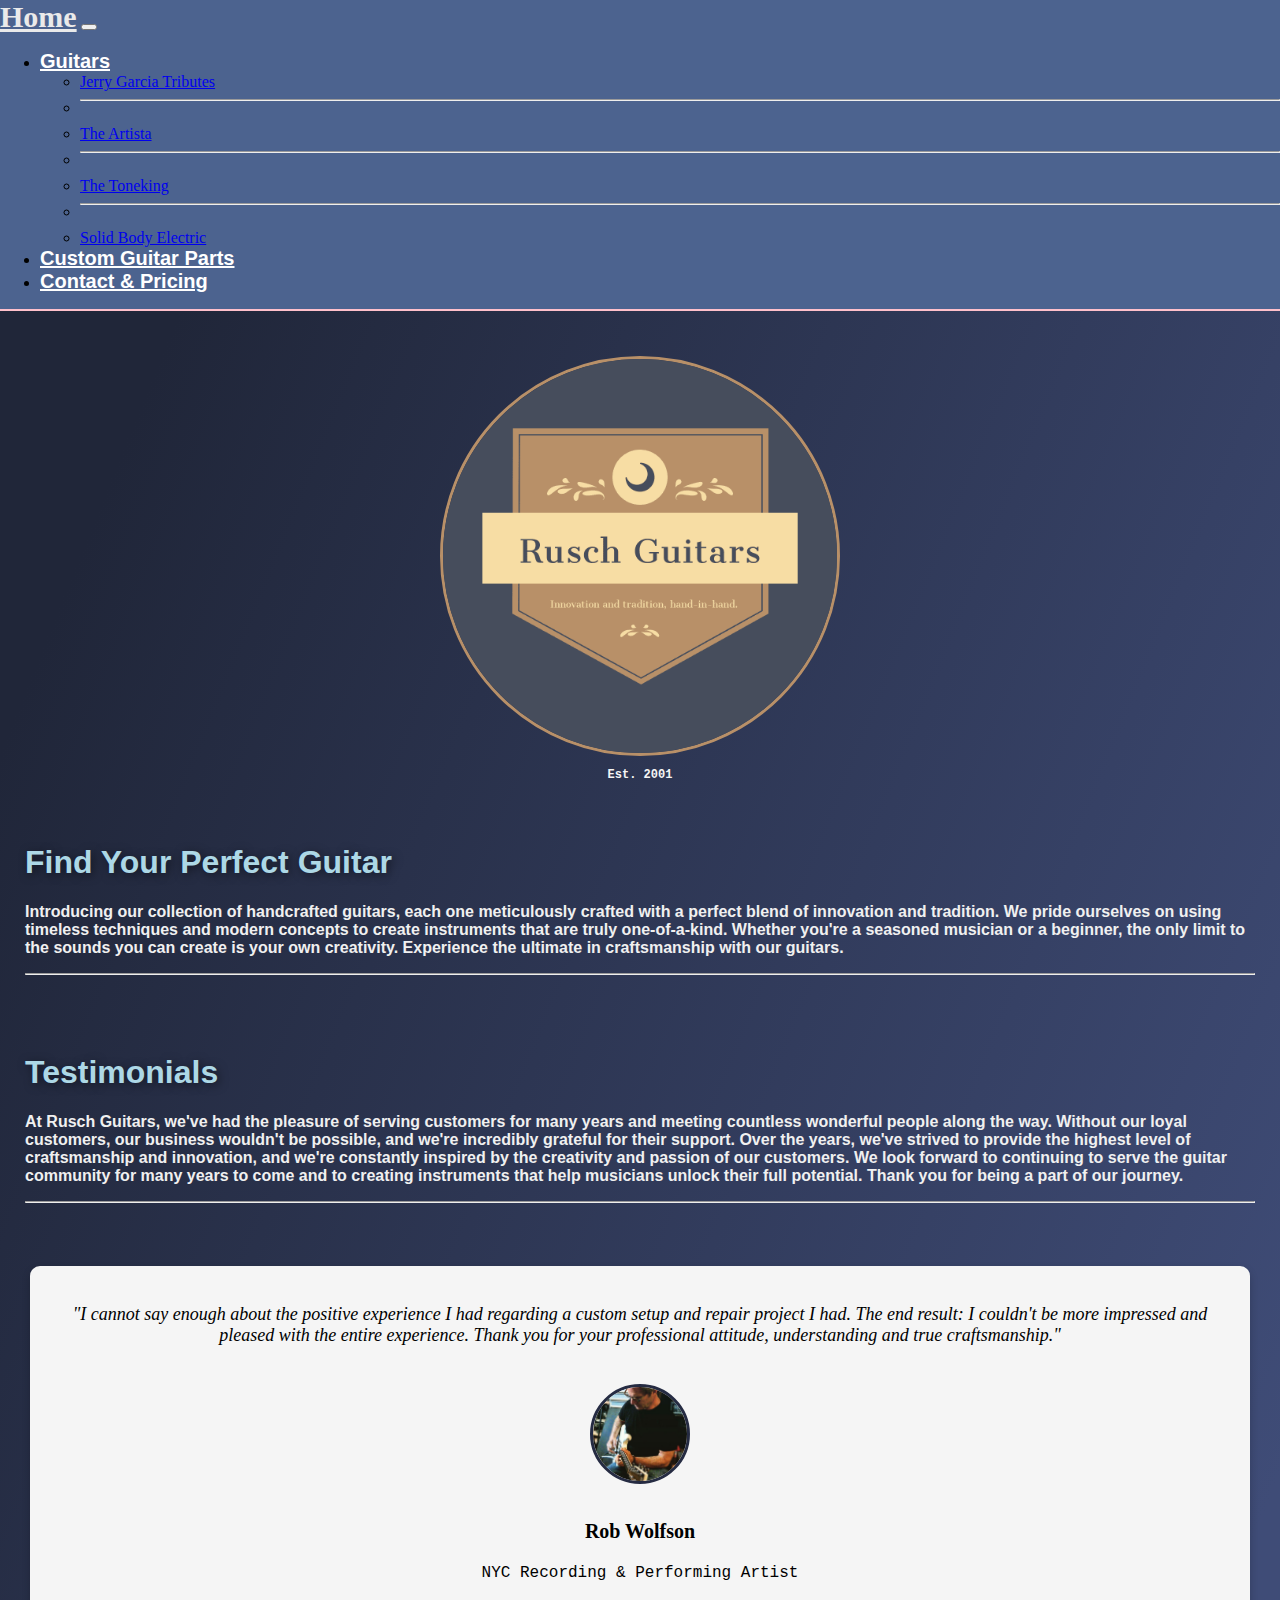
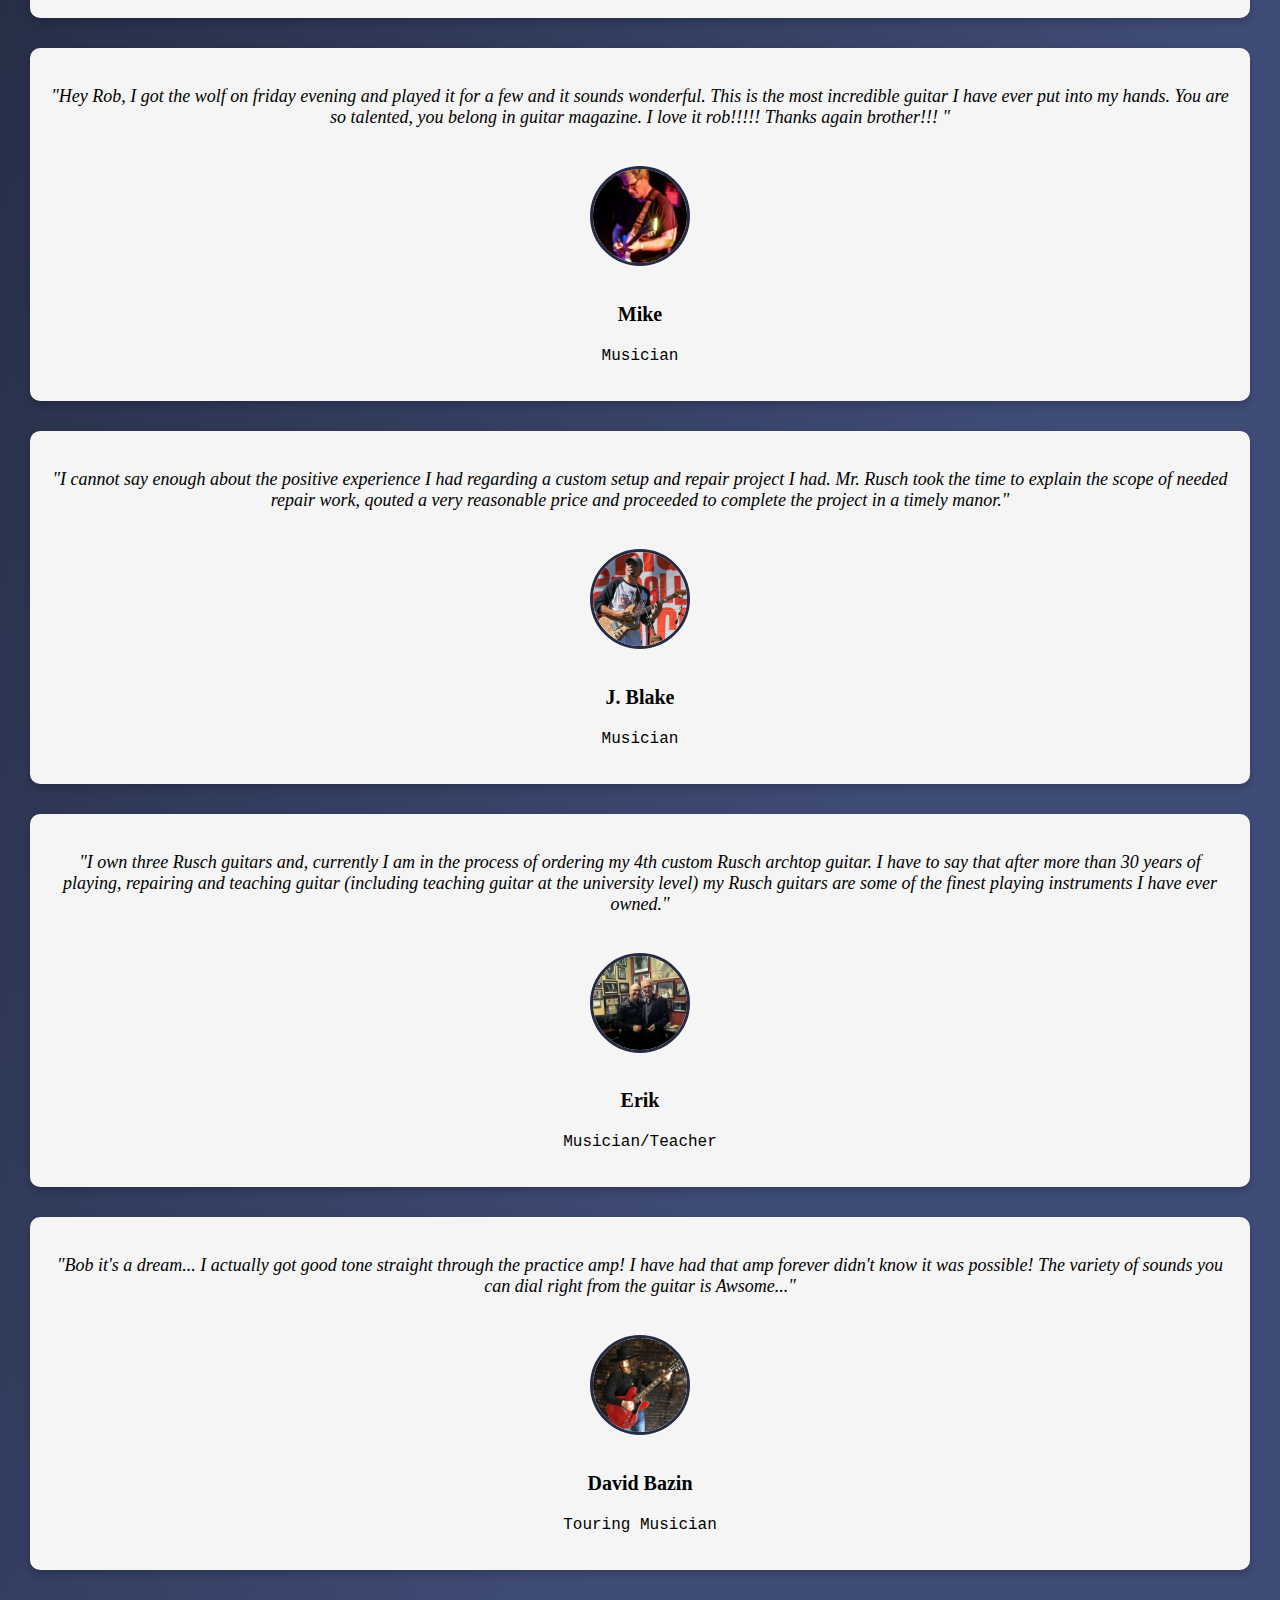
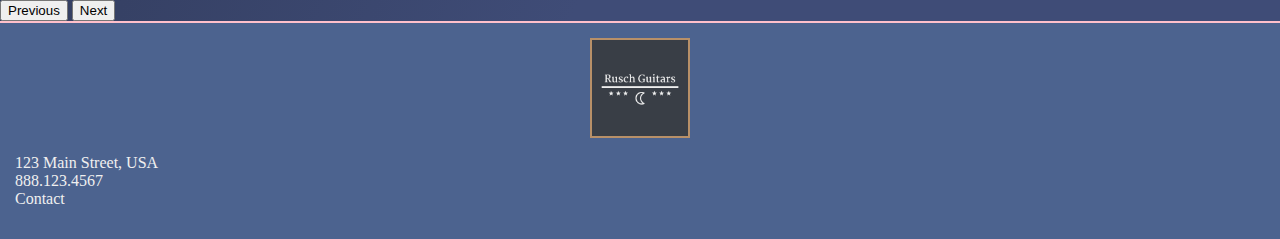
<file: index.html>
<!DOCTYPE html>
<html lang="en">
<head>
    <meta charset="UTF-8">
    <meta http-equiv="X-UA-Compatible" content="IE=edge">
    <meta name="viewport" content="width=device-width, initial-scale=1.0">
    <link href="https://cdn.jsdelivr.net/npm/bootstrap@5.3.0-alpha3/dist/css/bootstrap.min.css" rel="stylesheet" integrity="sha384-KK94CHFLLe+nY2dmCWGMq91rCGa5gtU4mk92HdvYe+M/SXH301p5ILy+dN9+nJOZ" crossorigin="anonymous">
    <link rel="stylesheet" href="styles.css">
    <script src="https://cdn.jsdelivr.net/npm/bootstrap@5.3.0-alpha3/dist/js/bootstrap.bundle.min.js" integrity="sha384-ENjdO4Dr2bkBIFxQpeoTz1HIcje39Wm4jDKdf19U8gI4ddQ3GYNS7NTKfAdVQSZe" crossorigin="anonymous" defer>
    </script>
    <link
        rel="stylesheet"
        href="https://cdn.jsdelivr.net/npm/swiper@9/swiper-bundle.min.css"
    />

    <script src="https://cdn.jsdelivr.net/npm/swiper@9/swiper-bundle.min.js"></script>
    <script src="script.js" defer></script>

    <title>Rusch Guitars</title>
</head>

<body class="main-page">
    
        <!-- Navbar Section -->
    <nav class="navbar navbar-expand-lg ">
        <div class="container-fluid ">
          <a class="navbar-brand " href="index.html">Home</a>
          <button class="navbar-toggler" type="button" data-bs-toggle="collapse" data-bs-target="#navbarSupportedContent" aria-controls="navbarSupportedContent" aria-expanded="false" aria-label="Toggle navigation">
            <span class="navbar-toggler-icon"></span>
          </button>
          <div class="collapse navbar-collapse" id="navbarSupportedContent">
            <ul class="navbar-nav ms-auto mb-2 mb-lg-0">
                <li class="nav-item dropdown">
                    <a class="nav-link dropdown-toggle" href="#" role="button" data-bs-toggle="dropdown" aria-expanded="false">
                    Guitars
                    </a>
                    <ul class="dropdown-menu">
                        <li><a class="dropdown-item" href="jerryTribute.html">Jerry Garcia Tributes</a></li>
                        <li><hr class="dropdown-divider"></li>
                        <li><a class="dropdown-item" href="artista.html">The Artista</a></li>
                        <li><hr class="dropdown-divider"></li>
                        <li><a class="dropdown-item" href="toneking.html">The Toneking</a></li>
                        <li><hr class="dropdown-divider"></li>
                        <li><a class="dropdown-item" href="solidBodyElectrics.html">Solid Body Electric</a></li>
                      </ul>
                      
                <li class="nav-item">
                    <a class="nav-link" href="guitarParts.html">Custom Guitar Parts</a>
                </li>
                <li class="nav-item">
                    <a class="nav-link" href="contactPricing.html">Contact & Pricing</a>
                </li>
              </li>
            </ul>
          </div>
        </div>
      </nav>
    
        <!-- Company Logo -->
    <img src="./logos/companyLogo.png" class="company-logo-main-page" alt="Company Image">
    <p class="yearEst">Est. 2001<p>
    
        <!-- Jumbotron For Perfect Guitar -->
    <div class="jumbotron">
        <h1 class="display-9">Find Your Perfect Guitar</h1>
        <p class="lead">
            Introducing our collection of handcrafted guitars, each one meticulously crafted with a perfect blend of innovation and tradition. We pride ourselves on using timeless techniques and modern concepts to create instruments that are truly one-of-a-kind. Whether you're a seasoned musician or a beginner, the only limit to the sounds you can create is your own creativity. Experience the ultimate in craftsmanship with our guitars.
        </p>
        <hr class="my-4">
    </div>

        <!-- Jumbotron For Testimonials -->
    <div class="jumbotron">
        <h1 class="display-9">Testimonials</h1>
        <p class="lead">
            At Rusch Guitars, we've had the pleasure of serving customers for many years and meeting countless wonderful people along the way. Without our loyal customers, our business wouldn't be possible, and we're incredibly grateful for their support. Over the years, we've strived to provide the highest level of craftsmanship and innovation, and we're constantly inspired by the creativity and passion of our customers. We look forward to continuing to serve the guitar community for many years to come and to creating instruments that help musicians unlock their full potential. Thank you for being a part of our journey.
        </p>
        <hr class="my-4">
    </div>

        <!-- Carousel For Testimonals -->
    <div id="testimonial-carousel" class="carousel slide" data-bs-ride="carousel">
        <div class="carousel-inner">
            <!-- Customer One -->
    <div class="carousel-item active">
        <div class="testimonial-card">
            <div class="testimonial-quote">
                <p>"I cannot say enough about the positive experience I had regarding a custom setup and repair project I had. The end result: I couldn't be more impressed and pleased with the entire experience. Thank you for your professional attitude, understanding and true craftsmanship."</p>
            </div>
            <div class="testimonial-author">
                <img src="./customers/robW.jpg" alt="Author">
                <h4 class="customerName">Rob Wolfson</h4>
                <p>NYC Recording & Performing Artist</p>
            </div>
        </div>
    </div>

    <!-- Customer Two -->
    <div class="carousel-item">
        <div class="testimonial-card">
            <div class="testimonial-quote">
                <p>"Hey Rob, I got the wolf on friday evening and played it for a few and it sounds wonderful. This is the most incredible guitar I have ever put into my hands. You are so talented, you belong in guitar magazine. I love it rob!!!!! Thanks again brother!!! "</p>
            </div>
            <div class="testimonial-author">
                <img src="./customers/mike.jpg" alt="Author">
                <h4 class="customerName">Mike</h4>
                <p>Musician</p>
            </div>
        </div>
    </div>
    
    <!-- Customer Three -->
    <div class="carousel-item">
            <div class="testimonial-card">
                <div class="testimonial-quote">
                    <p>"I cannot say enough about the positive experience I had regarding a custom setup and repair project I had. Mr. Rusch took the time to explain the scope of needed repair work, qouted a very reasonable price and proceeded to complete the project in a timely manor."</p>
                </div>
                <div class="testimonial-author">
                    <img src="./customers/jBlake.jpg" alt="Author">
                    <h4 class="customerName">J. Blake</h4>
                    <p>Musician</p>
                </div>
            </div>
    </div>

    <!-- Customer Three -->
    <div class="carousel-item">
        <div class="testimonial-card">
            <div class="testimonial-quote">
                <p>
                    "I own three Rusch guitars and, currently I am in the process of ordering my 4th custom Rusch archtop guitar.
                    I have to say that after more than 30 years of playing, repairing and teaching guitar (including teaching guitar at the university level) my Rusch guitars are some of the finest playing instruments I have ever owned."
                </p>
            </div>
                <div class="testimonial-author">
                    <img src="./customers/erik.jpg" alt="Author">
                    <h4 class="customerName">Erik</h4>
                    <p>Musician/Teacher</p>
                </div>
            </div>
        </div>

    <!-- Customer Three -->
    <div class="carousel-item">
        <div class="testimonial-card">
            <div class="testimonial-quote">
                <p>
                    "Bob it's a dream...
                    I actually got good tone straight through the practice amp! I have had that amp forever didn't know it was possible!  The variety of sounds you can dial right from the guitar is Awsome..."
                </p>
            </div>
            <div class="testimonial-author">
                <img src="./customers/david.jpg" alt="Author">
                <h4 class="customerName">David Bazin</h4>
                <p>Touring Musician</p>
            </div>
        </div>
    </div>
    </div>

    <!-- Buttons for Carousel -->
        <button class="carousel-control-prev" type="button" data-bs-target="#testimonial-carousel" data-bs-slide="prev">
            <span class="carousel-control-prev-icon" aria-hidden="true"></span>
            <span class="visually-hidden">Previous</span>
        </button>
        <button class="carousel-control-next" type="button" data-bs-target="#testimonial-carousel" data-bs-slide="next">
            <span class="carousel-control-next-icon" aria-hidden="true"></span>
            <span class="visually-hidden">Next</span>
        </button>
    </div>

        <!-- Footer Section -->
    <footer class="py-3 footerStyle">
        <div class="container text-center">
            <div class="logoSection">
                <img src="./logos/logoBannerOne.png" alt="Logo" class="rounded-circle logoImg">
            </div>
            <p class="mb-0">123 Main Street, USA<br>888.123.4567<br><a href="mailto:contact@yourcompany.com">Contact</a></p>
        </div>
    </footer>
      
</body>
</html>
</file>
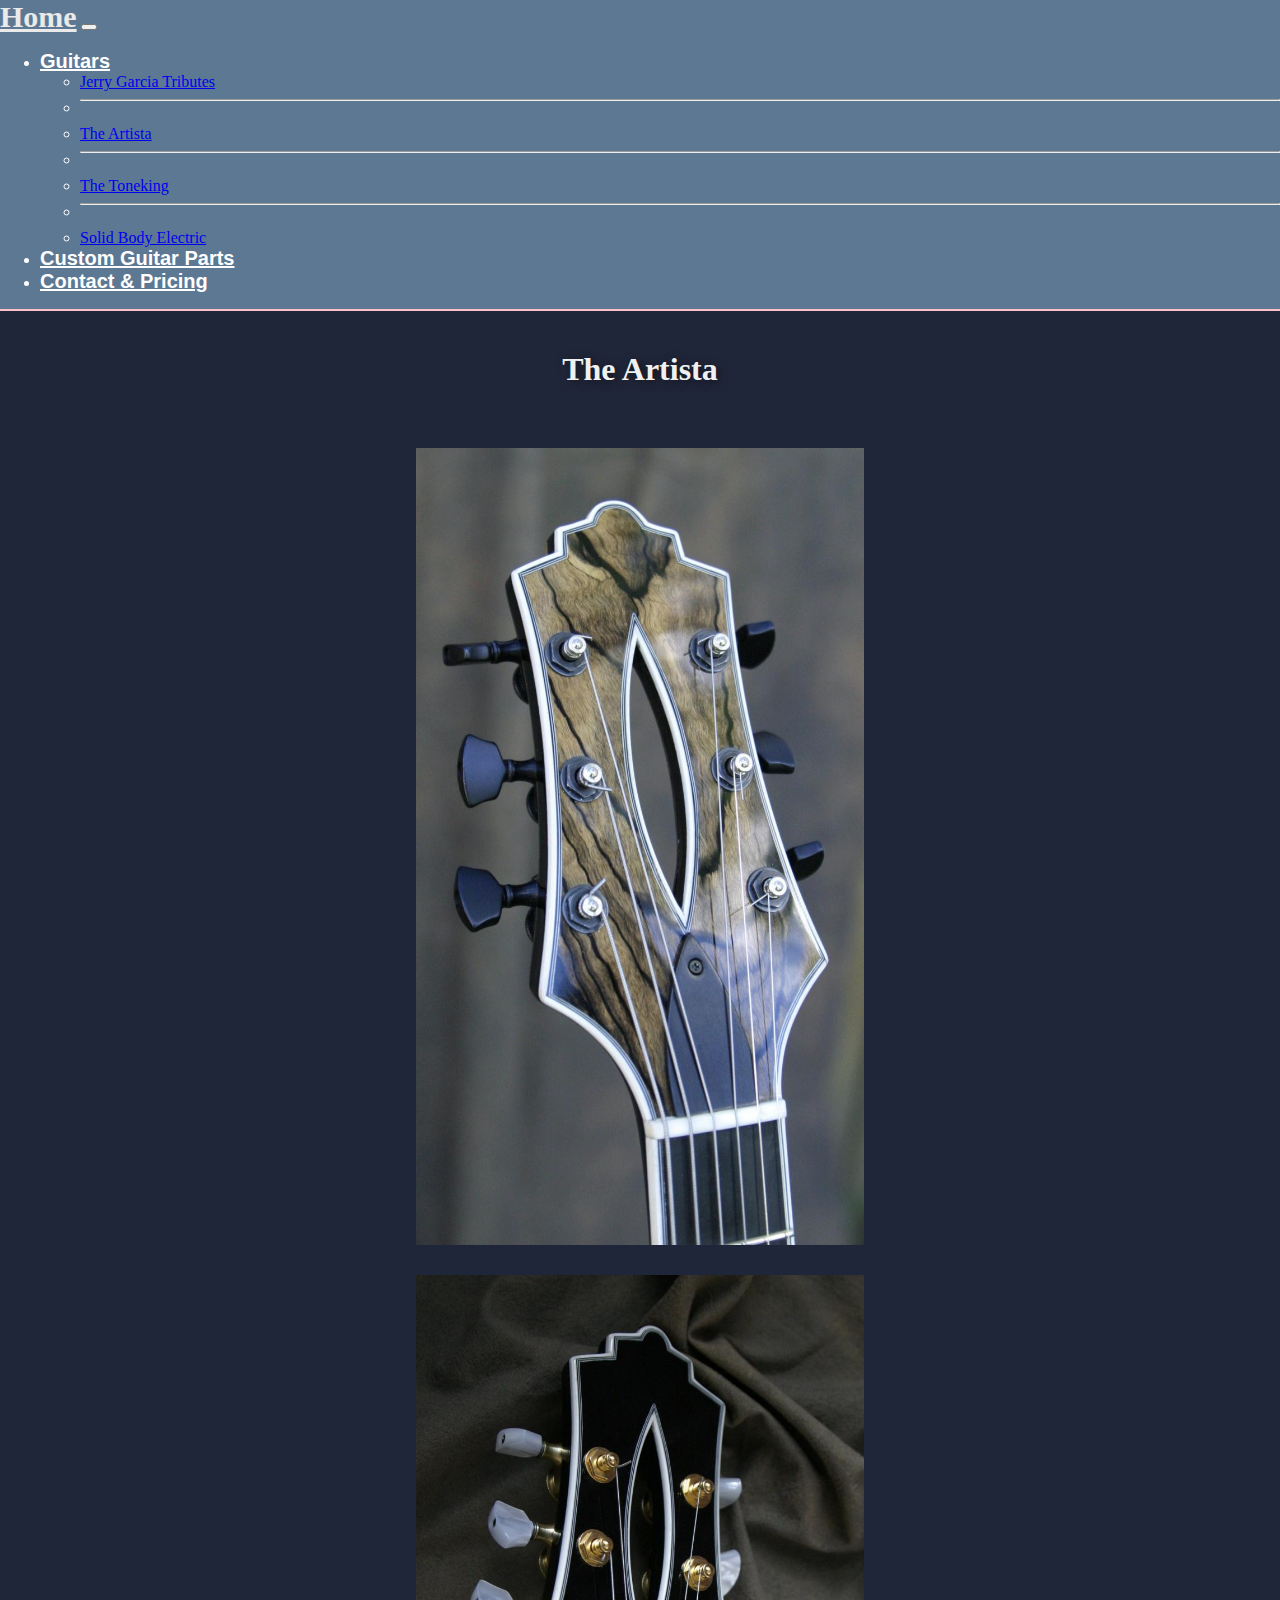
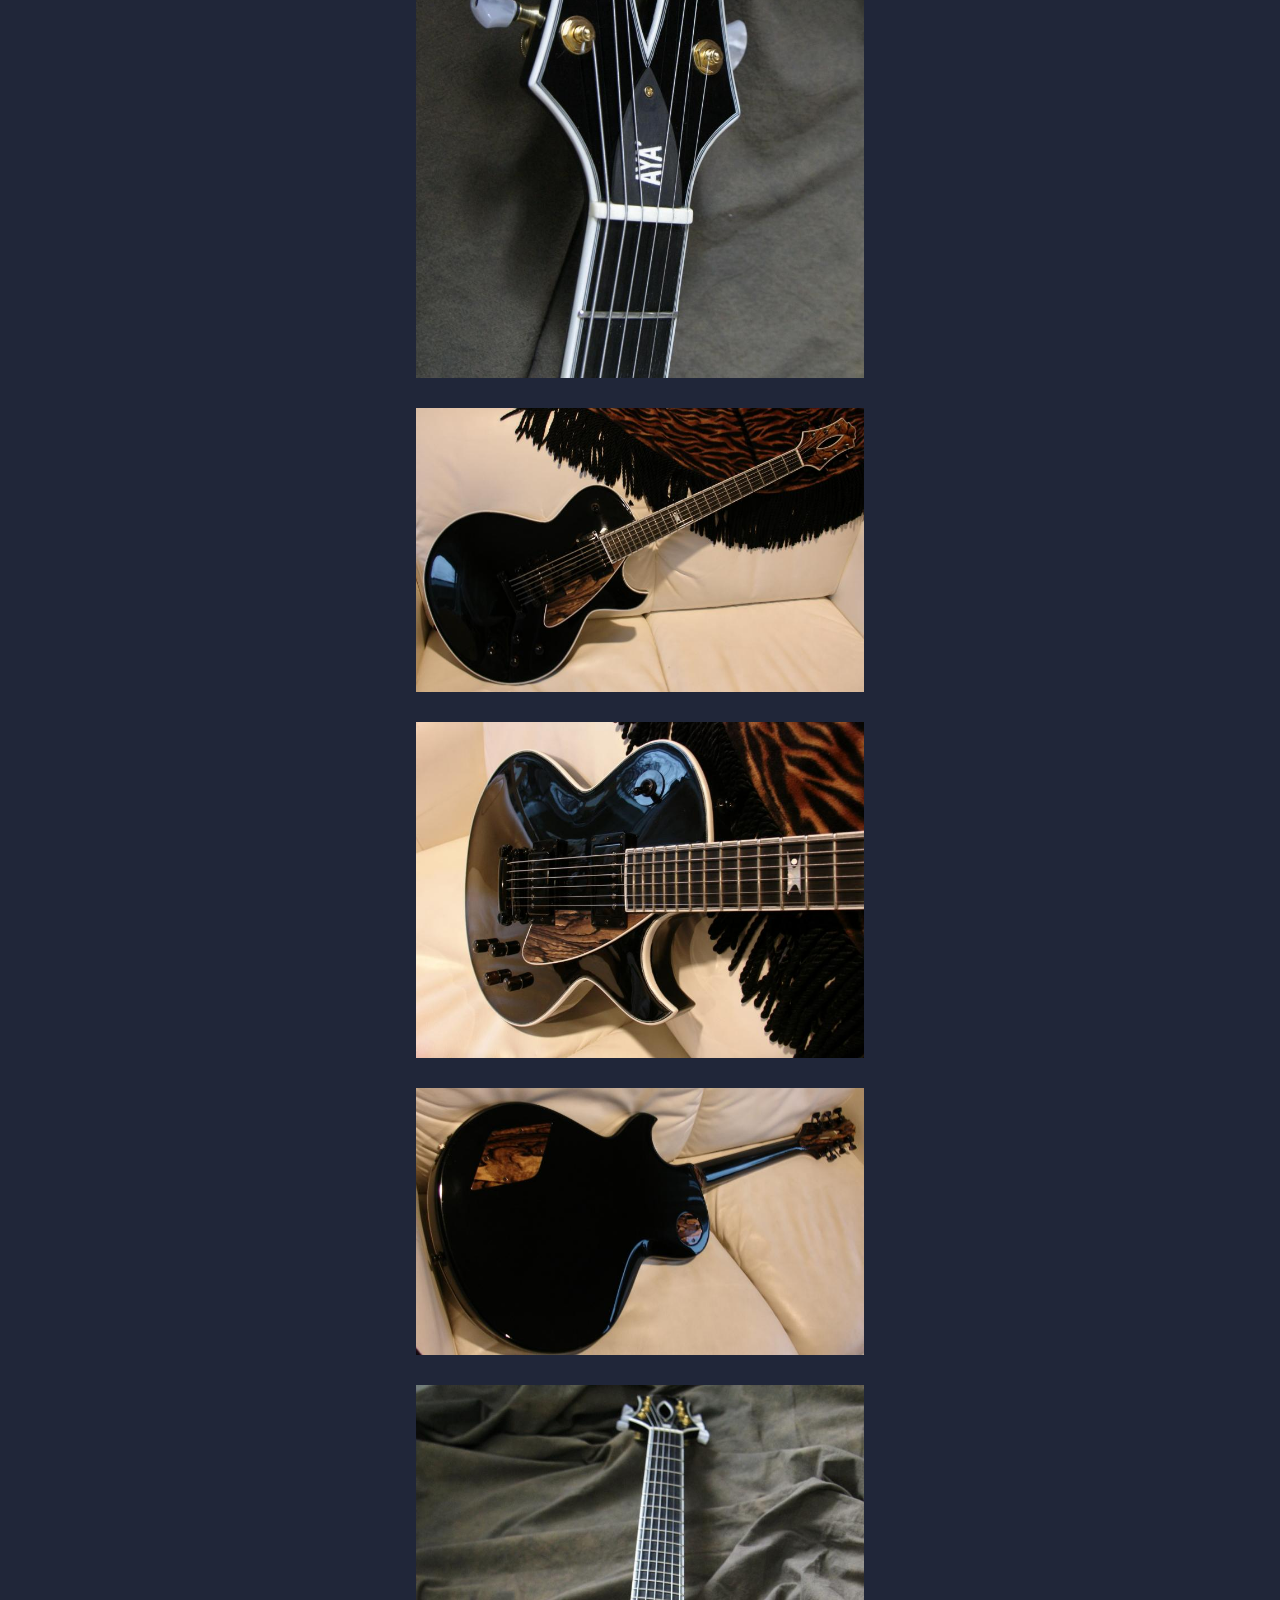
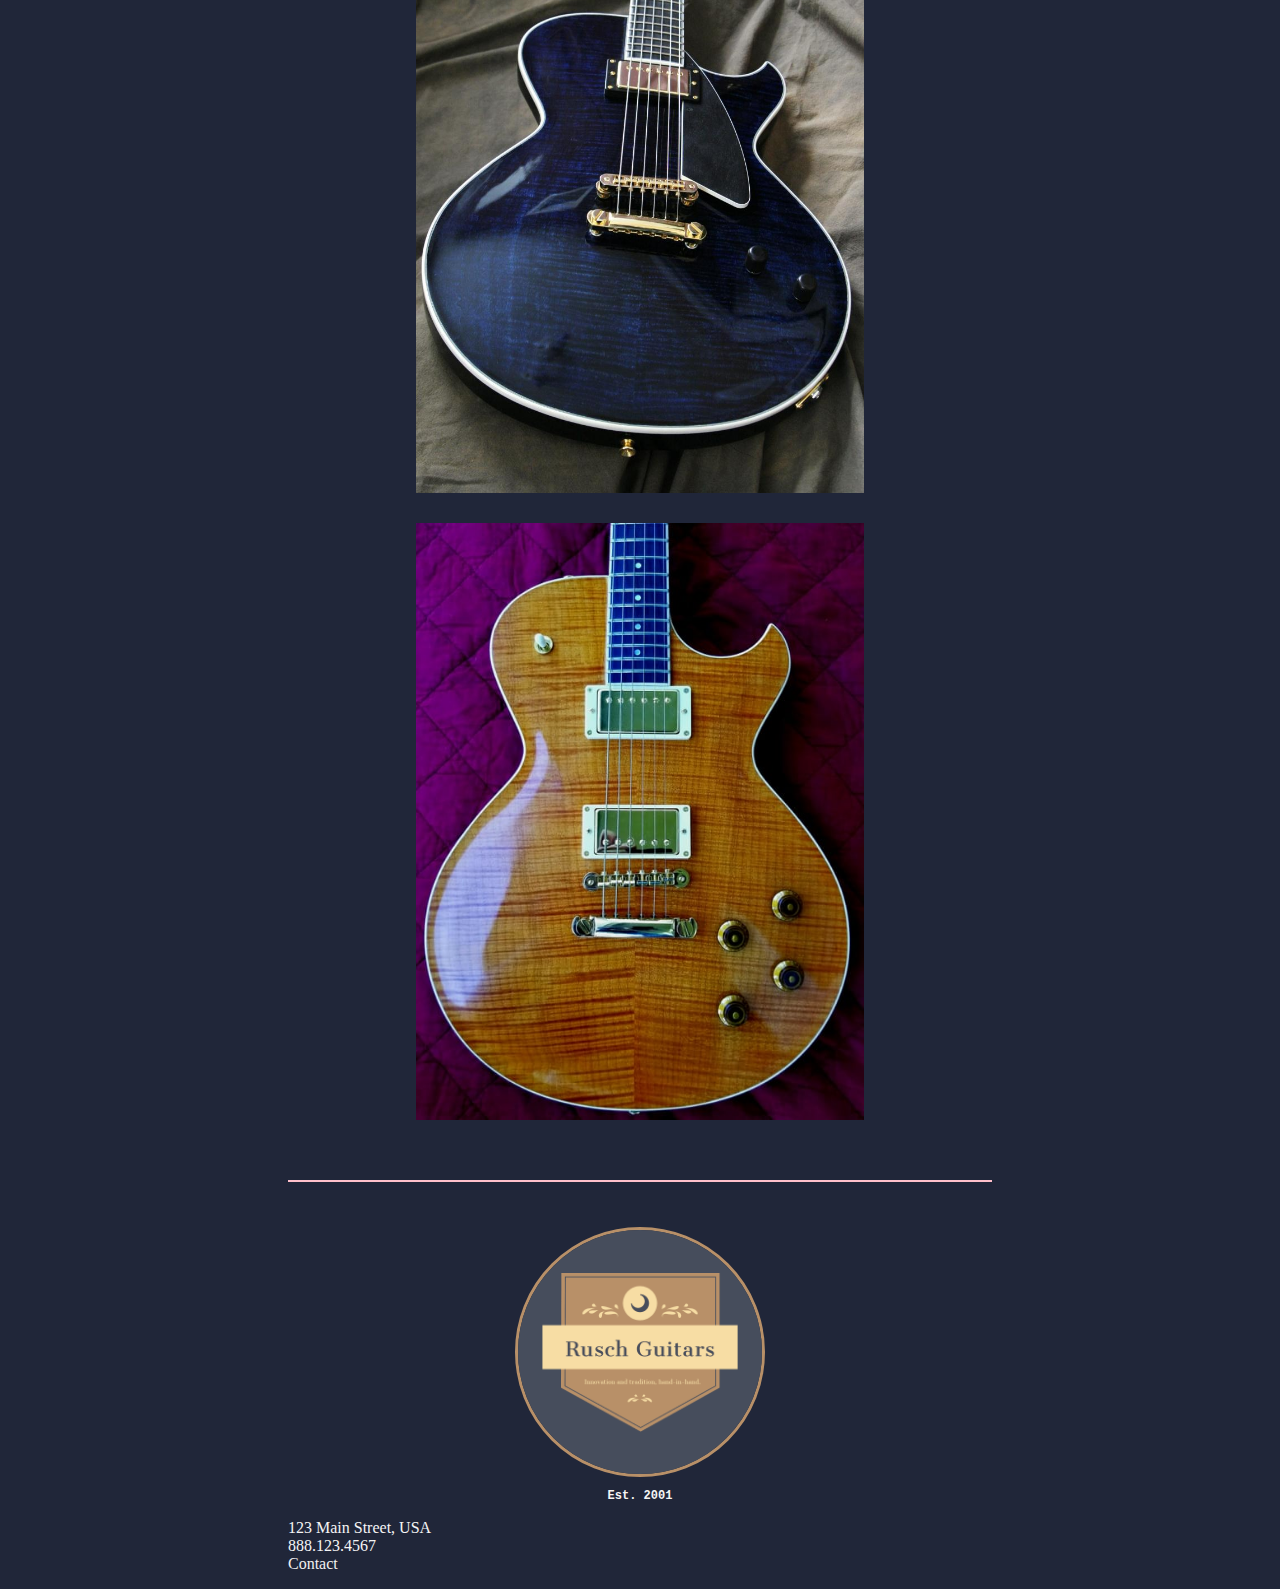
<file: artista.html>
<!DOCTYPE html>
<html lang="en">
<head>
    <meta charset="UTF-8">
    <meta http-equiv="X-UA-Compatible" content="IE=edge">
    <meta name="viewport" content="width=device-width, initial-scale=1.0">
    <link href="https://cdn.jsdelivr.net/npm/bootstrap@5.3.0-alpha3/dist/css/bootstrap.min.css" rel="stylesheet" integrity="sha384-KK94CHFLLe+nY2dmCWGMq91rCGa5gtU4mk92HdvYe+M/SXH301p5ILy+dN9+nJOZ" crossorigin="anonymous">
    <link rel="stylesheet" href="guitar.css">
    <script src="https://cdn.jsdelivr.net/npm/bootstrap@5.3.0-alpha3/dist/js/bootstrap.bundle.min.js" integrity="sha384-ENjdO4Dr2bkBIFxQpeoTz1HIcje39Wm4jDKdf19U8gI4ddQ3GYNS7NTKfAdVQSZe" crossorigin="anonymous" defer>
    </script>
    <link
        rel="stylesheet"
        href="https://cdn.jsdelivr.net/npm/swiper@9/swiper-bundle.min.css"
    />
    <script src="script.js" defer></script>

    <title>Rusch Guitars</title>
</head>

<body class="guitarBody">
    <nav class="navbar navbar-expand-lg ">
        <div class="container-fluid ">
          <a class="navbar-brand " href="index.html">Home</a>
          <button class="navbar-toggler" type="button" data-bs-toggle="collapse" data-bs-target="#navbarSupportedContent" aria-controls="navbarSupportedContent" aria-expanded="false" aria-label="Toggle navigation">
            <span class="navbar-toggler-icon"></span>
          </button>
          <div class="collapse navbar-collapse" id="navbarSupportedContent">
            <ul class="navbar-nav ms-auto mb-2 mb-lg-0">

                <li class="nav-item dropdown">
                    <a class="nav-link dropdown-toggle" href="#" role="button" data-bs-toggle="dropdown" aria-expanded="false">
                    Guitars
                    </a>
                <ul class="dropdown-menu">
                    <li><a class="dropdown-item" href="jerryTribute.html">Jerry Garcia Tributes</a></li>
                    <li><hr class="dropdown-divider"></li>
                    <li><a class="dropdown-item" href="artista.html">The Artista</a></li>
                    <li><hr class="dropdown-divider"></li>
                    <li><a class="dropdown-item" href="toneking.html">The Toneking</a></li>
                    <li><hr class="dropdown-divider"></li>
                    <li><a class="dropdown-item" href="solidBodyElectrics.html">Solid Body Electric</a></li>
                </ul>
                <li class="nav-item">
                    <a class="nav-link" href="guitarParts.html">Custom Guitar Parts</a>
                </li>
                <li class="nav-item">
                    <a class="nav-link" href="contactPricing.html">Contact & Pricing</a>
                </li>
              </li>
            </ul>
          </div>
        </div>
      </nav>
    
    <h1 class="guitarHeader">The Artista</h1>
    

    <div class="container text-center">
        <div class="row">
          <div class="col-md-12">
            <div class="scrollable">
                <img src="theArtista/guitar1.jpeg" alt="Guitar Image" class="img-thumbnail">
                <img src="theArtista/guitar2.jpeg" alt="Guitar Image" class="img-thumbnail">
                <img src="theArtista/guitar3.jpeg" alt="Guitar Image" class="img-thumbnail">
                <img src="theArtista/guitar7.jpeg" alt="Guitar Image" class="img-thumbnail">
                <img src="theArtista/guitar4.jpeg" alt="Guitar Image" class="img-thumbnail">              <img src="theArtista/guitar5.jpeg" alt="Guitar 4" class="img-thumbnail">
                <img src="theArtista/guitar6.jpg" alt="Guitar Image" class="img-thumbnail">  
              
            </div>
          </div>
        </div>
      </div>
      
      <footer class="py-3 footerStyle">
        <div class="container text-center">
            <img src="./logos/companyLogo.png" class="company-logo-guitar-page" alt="Company Image">
            <p class="yearEst">Est. 2001<p>
            <p class="mb-0 footer-p">123 Main Street, USA<br>888.123.4567<br><a href="mailto:contact@yourcompany.com">Contact</a></p>
        </div>
    </footer>
  
</body>
</html>
</file>
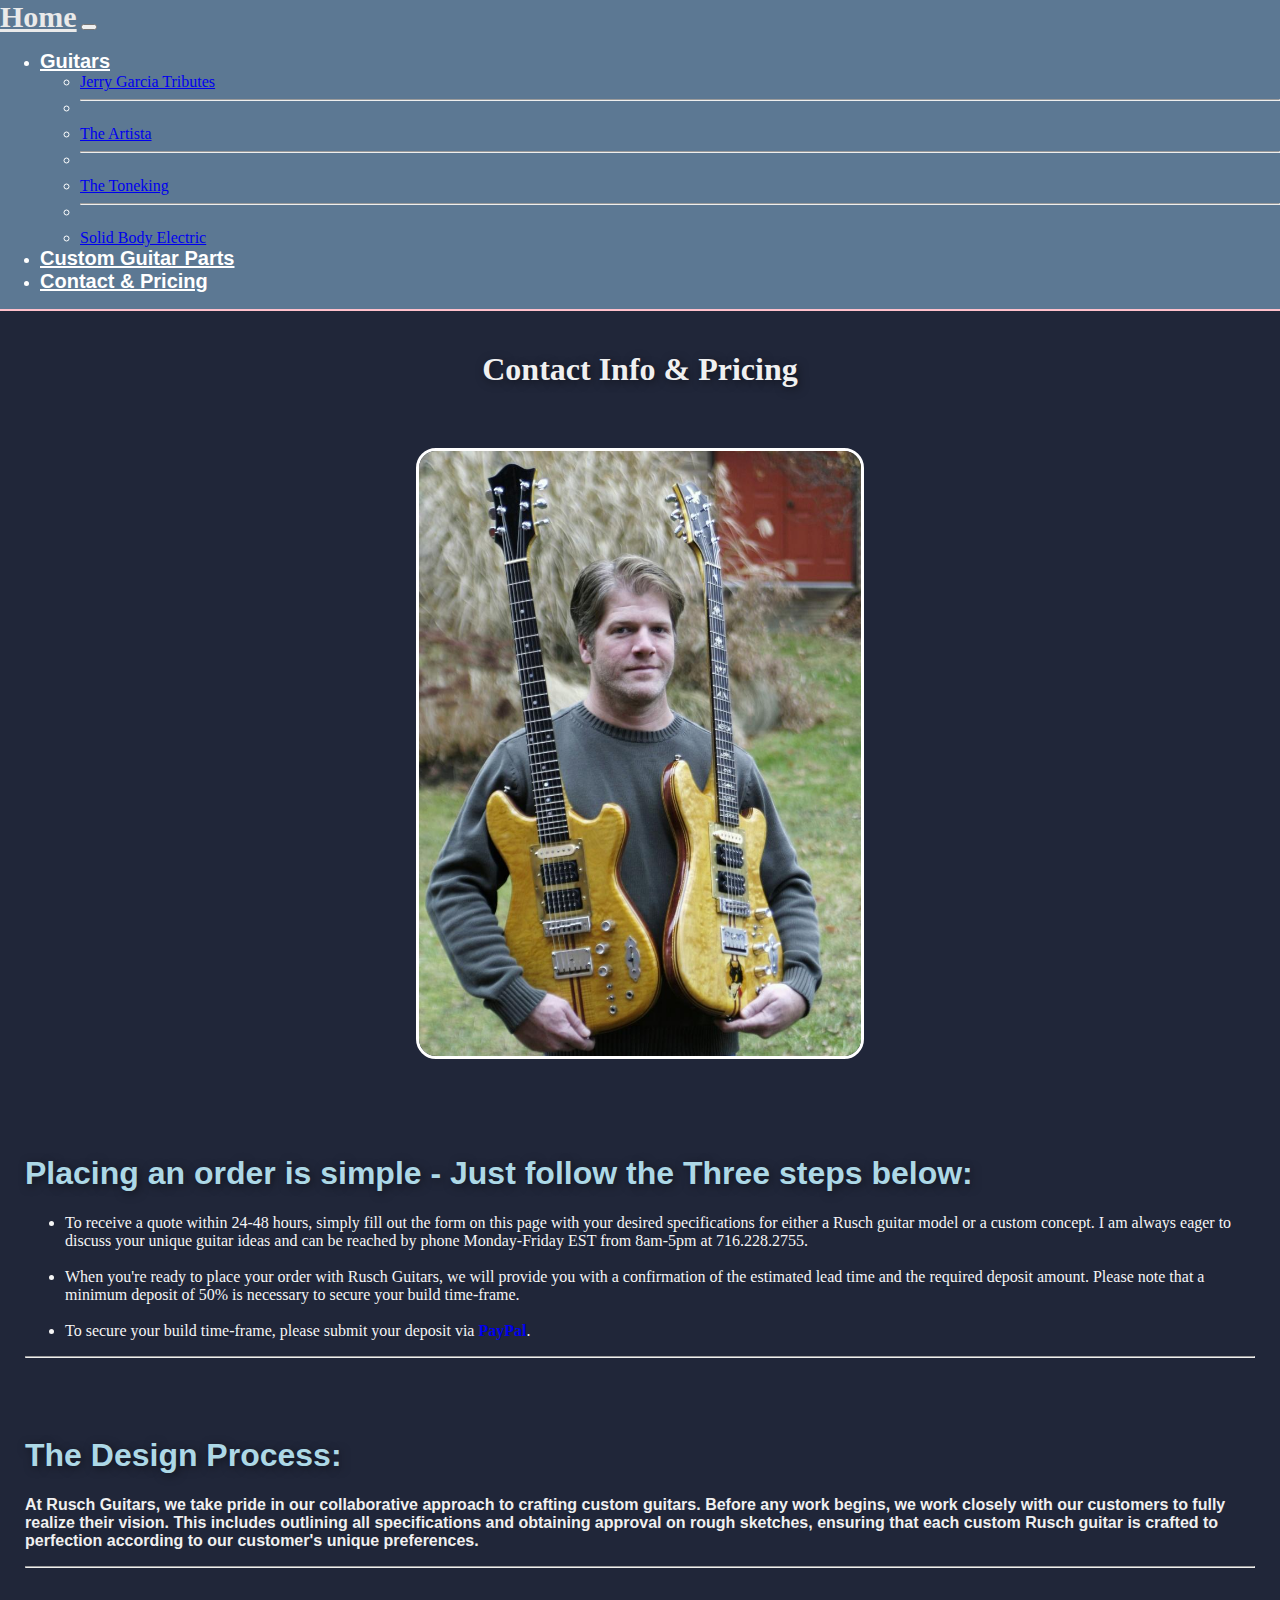
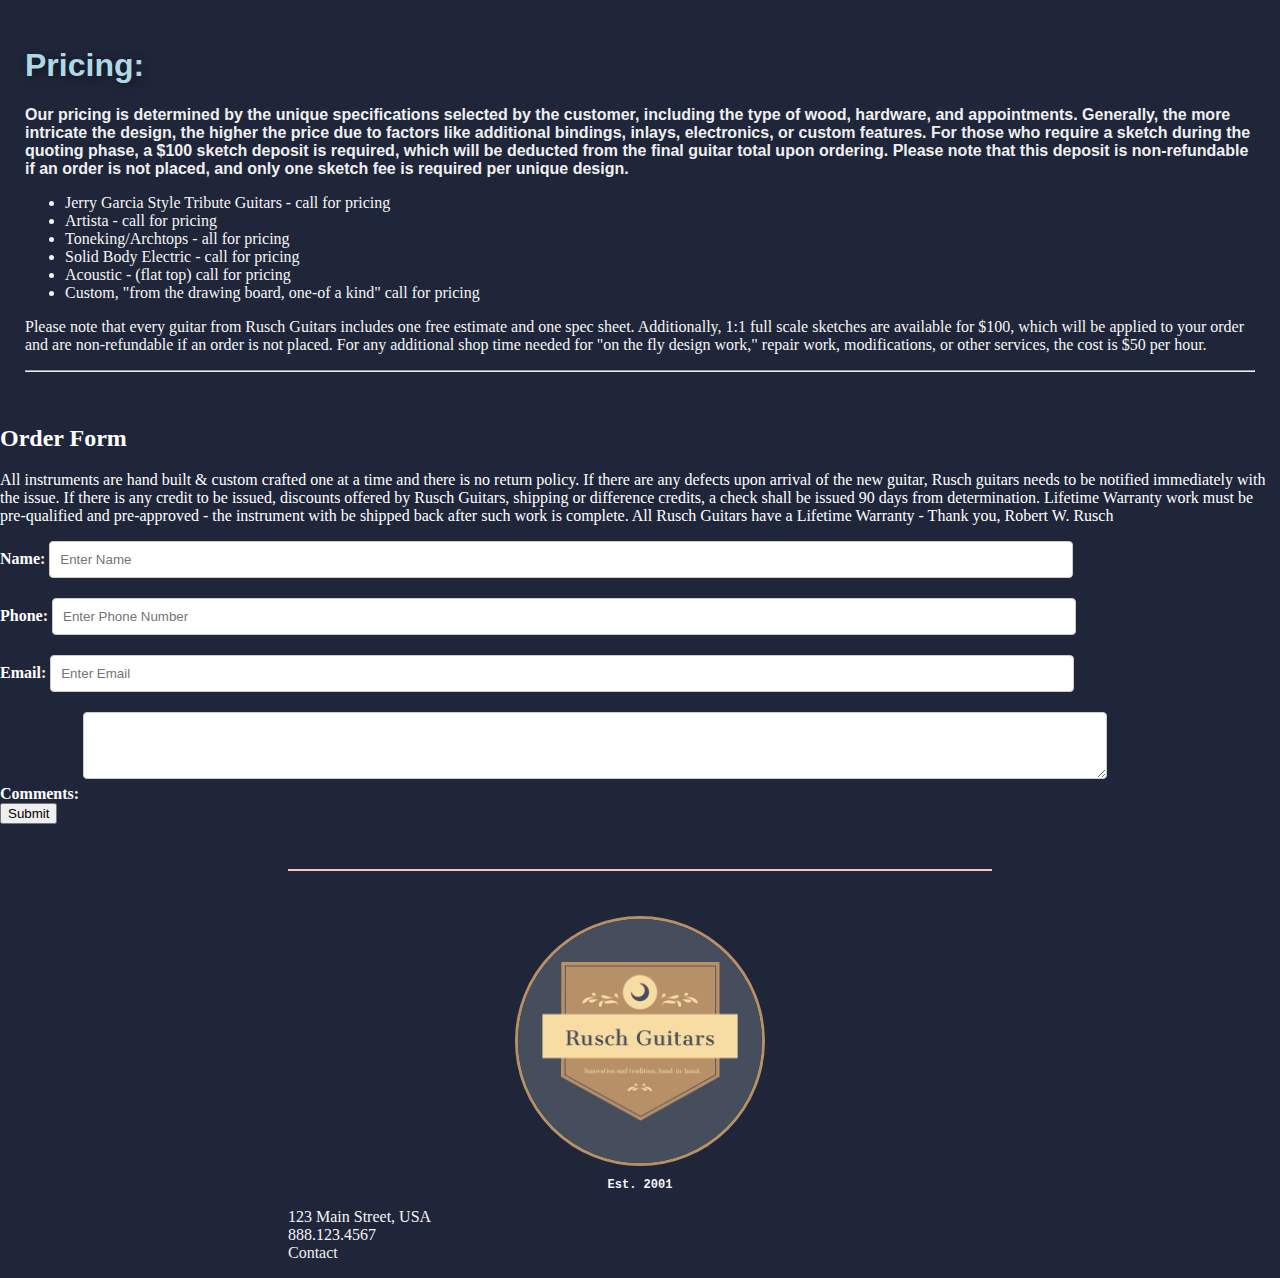
<file: contactPricing.html>
<!DOCTYPE html>
<html lang="en">
<head>
    <meta charset="UTF-8">
    <meta http-equiv="X-UA-Compatible" content="IE=edge">
    <meta name="viewport" content="width=device-width, initial-scale=1.0">
    <link href="https://cdn.jsdelivr.net/npm/bootstrap@5.3.0-alpha3/dist/css/bootstrap.min.css" rel="stylesheet" integrity="sha384-KK94CHFLLe+nY2dmCWGMq91rCGa5gtU4mk92HdvYe+M/SXH301p5ILy+dN9+nJOZ" crossorigin="anonymous">
    <link rel="stylesheet" href="guitar.css">
    <script src="https://cdn.jsdelivr.net/npm/bootstrap@5.3.0-alpha3/dist/js/bootstrap.bundle.min.js" integrity="sha384-ENjdO4Dr2bkBIFxQpeoTz1HIcje39Wm4jDKdf19U8gI4ddQ3GYNS7NTKfAdVQSZe" crossorigin="anonymous" defer>
    </script>
    <script src="script.js" defer></script>

    <title>Rusch Guitars</title>
</head>

<body class="guitarBody">
    <nav class="navbar navbar-expand-lg ">
        <div class="container-fluid ">
          <a class="navbar-brand " href="index.html">Home</a>
          <button class="navbar-toggler" type="button" data-bs-toggle="collapse" data-bs-target="#navbarSupportedContent" aria-controls="navbarSupportedContent" aria-expanded="false" aria-label="Toggle navigation">
            <span class="navbar-toggler-icon"></span>
          </button>
          <div class="collapse navbar-collapse" id="navbarSupportedContent">
            <ul class="navbar-nav ms-auto mb-2 mb-lg-0">

                <li class="nav-item dropdown">
                    <a class="nav-link dropdown-toggle" href="#" role="button" data-bs-toggle="dropdown" aria-expanded="false">
                    Guitars
                    </a>
                <ul class="dropdown-menu">
                    <li><a class="dropdown-item" href="jerryTribute.html">Jerry Garcia Tributes</a></li>
                    <li><hr class="dropdown-divider"></li>
                    <li><a class="dropdown-item" href="artista.html">The Artista</a></li>
                    <li><hr class="dropdown-divider"></li>
                    <li><a class="dropdown-item" href="toneking.html">The Toneking</a></li>
                    <li><hr class="dropdown-divider"></li>
                    <li><a class="dropdown-item" href="solidBodyElectrics.html">Solid Body Electric</a></li>
                </ul>
                <li class="nav-item">
                    <a class="nav-link" href="guitarParts.html">Custom Guitar Parts</a>
                </li>
                <li class="nav-item">
                    <a class="nav-link" href="contactPricing.html">Contact & Pricing</a>
                </li>
              </li>
            </ul>
          </div>
        </div>
      </nav>
    
    <h1 class="guitarHeader">Contact Info & Pricing</h1>

    <div class="container text-center">
        <div class="row d-flex justify-content-center">
          <div class="col-md-12">
            <div class="scrollable text-center">
              <img src="img-page1/ruschGuitars.jpeg" alt="Guitar Parts" class="img-contact">

            </div>
          </div>
        </div>
      </div>

   <!-- Jumbotron For Placing Order -->
   <div class="jumbotron">
        <h1 class="display-9">Placing an order is simple - Just follow the Three steps below:</h1>
        <p class="lead">
            <ul>
                <li>
                    To receive a quote within 24-48 hours, simply fill out the form on this page with your desired specifications for either a Rusch guitar model or a custom concept. I am always eager to discuss your unique guitar ideas and can be reached by phone Monday-Friday EST from 8am-5pm at 716.228.2755.
                </li>
                <br>
                <li>
                    When you're ready to place your order with Rusch Guitars, we will provide you with a confirmation of the estimated lead time and the required deposit amount. Please note that a minimum deposit of 50% is necessary to secure your build time-frame.
                </li>
                <br>
                <li>
                    To secure your build time-frame, please submit your deposit via <a href="#" class="pricingContact">PayPal</a>.
                </li>
            </ul>
        </p>
        <hr class="my-4">
    </div>

    <!-- Jumbotron For Design Process -->
   <div class="jumbotron">
        <h1 class="display-9">The Design Process:</h1>
        <p class="lead">
            At Rusch Guitars, we take pride in our collaborative approach to crafting custom guitars. Before any work begins, we work closely with our customers to fully realize their vision. This includes outlining all specifications and obtaining approval on rough sketches, ensuring that each custom Rusch guitar is crafted to perfection according to our customer's unique preferences.
        </p>
        <hr class="my-4">
   </div>

   <!-- Jumbotron For Pricing -->
   <div class="jumbotron">
        <h1 class="display-9">Pricing:</h1>
        <p class="lead">
            Our pricing is determined by the unique specifications selected by the customer, including the type of wood, hardware, and appointments. Generally, the more intricate the design, the higher the price due to factors like additional bindings, inlays, electronics, or custom features.
            For those who require a sketch during the quoting phase, a $100 sketch deposit is required, which will be deducted from the final guitar total 
            upon ordering. Please note that this deposit is non-refundable if an order is not placed, and only one sketch fee is required per unique design.
        </p>
        <ul>
            <li>Jerry Garcia Style Tribute Guitars - call for pricing </li>
            <li>Artista - call for pricing</li>
            <li>Toneking/Archtops - all for pricing</li>
            <li>Solid Body Electric - call for pricing</li>
            <li>Acoustic - (flat top) call for pricing</li>
            <li>Custom, "from the drawing board, one-of a kind"  call for pricing </li>
        </ul>
        <p class="small">
            Please note that every guitar from Rusch Guitars includes one free estimate and one spec sheet. Additionally, 1:1 full scale sketches are available for $100, which will be applied to your order and are non-refundable if an order is not placed. For any additional shop time needed for "on the fly design work," repair work, modifications, or other services, the cost is $50 per hour.
        </p>
        <hr class="my-4">
    </div>

    <div class="container">
        <h2>Order Form</h2>
        <p>All instruments are hand built & custom crafted one at a time and there is no return policy. If there are any defects upon arrival of the new guitar, Rusch guitars needs to be notified immediately with the issue. If there is any credit to be issued, discounts offered by Rusch Guitars, shipping or difference credits, a check shall be issued 90 days from determination. Lifetime Warranty work must be pre-qualified and pre-approved - the instrument with be shipped back after such work is complete. All Rusch Guitars have a Lifetime Warranty - Thank you, Robert W. Rusch</p>
        <form>
          <div class="form-group">
            <label for="name">Name:</label>
            <input type="text" class="form-control" id="name" placeholder="Enter Name">
          </div>
          <div class="form-group">
            <label for="phone">Phone:</label>
            <input type="tel" class="form-control" id="phone" placeholder="Enter Phone Number" required pattern="[0-9]{3}-[0-9]{3}-[0-9]{4}">

          </div>
          <div class="form-group">
            <label for="email">Email:</label>
            <input type="email" class="form-control" id="email" placeholder="Enter Email" required pattern="[a-z0-9._%+-]+@[a-z0-9.-]+\.[a-z]{2,}$">

          </div>
          <div class="form-group">
            <label for="comments">Comments:</label>
            <textarea class="form-control" id="comments" rows="3"></textarea>
          </div>
          <button type="submit" class="btn btn-primary">Submit</button>
        </form>
      </div>
      

<footer class="py-3 footerStyle">
    <div class="container text-center">
        <img src="./logos/companyLogo.png" class="company-logo-guitar-page" alt="Company Image">
        <p class="yearEst">Est. 2001<p>
        <p class="mb-0 footer-p">123 Main Street, USA<br>888.123.4567<br><a href="mailto:contact@yourcompany.com">Contact</a></p>
    </div>
</footer>
  
</body>
</html>
</file>
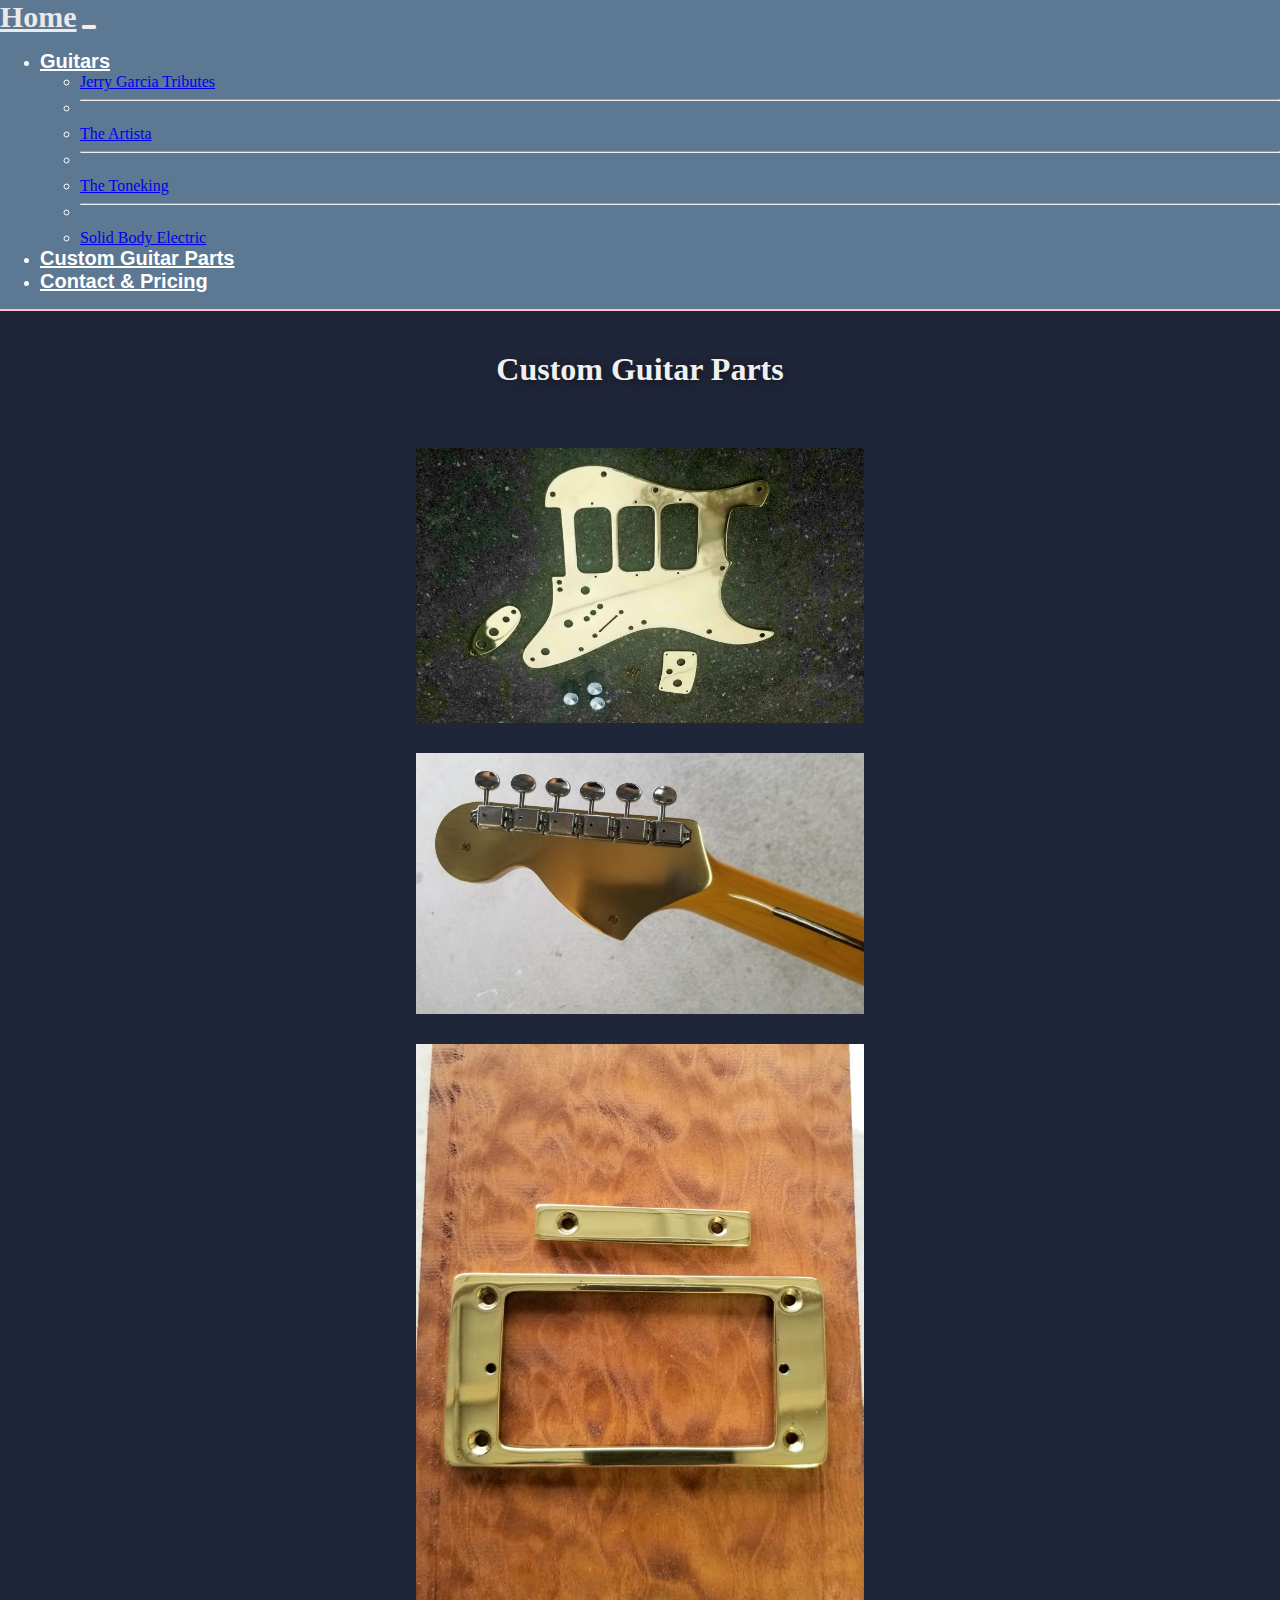
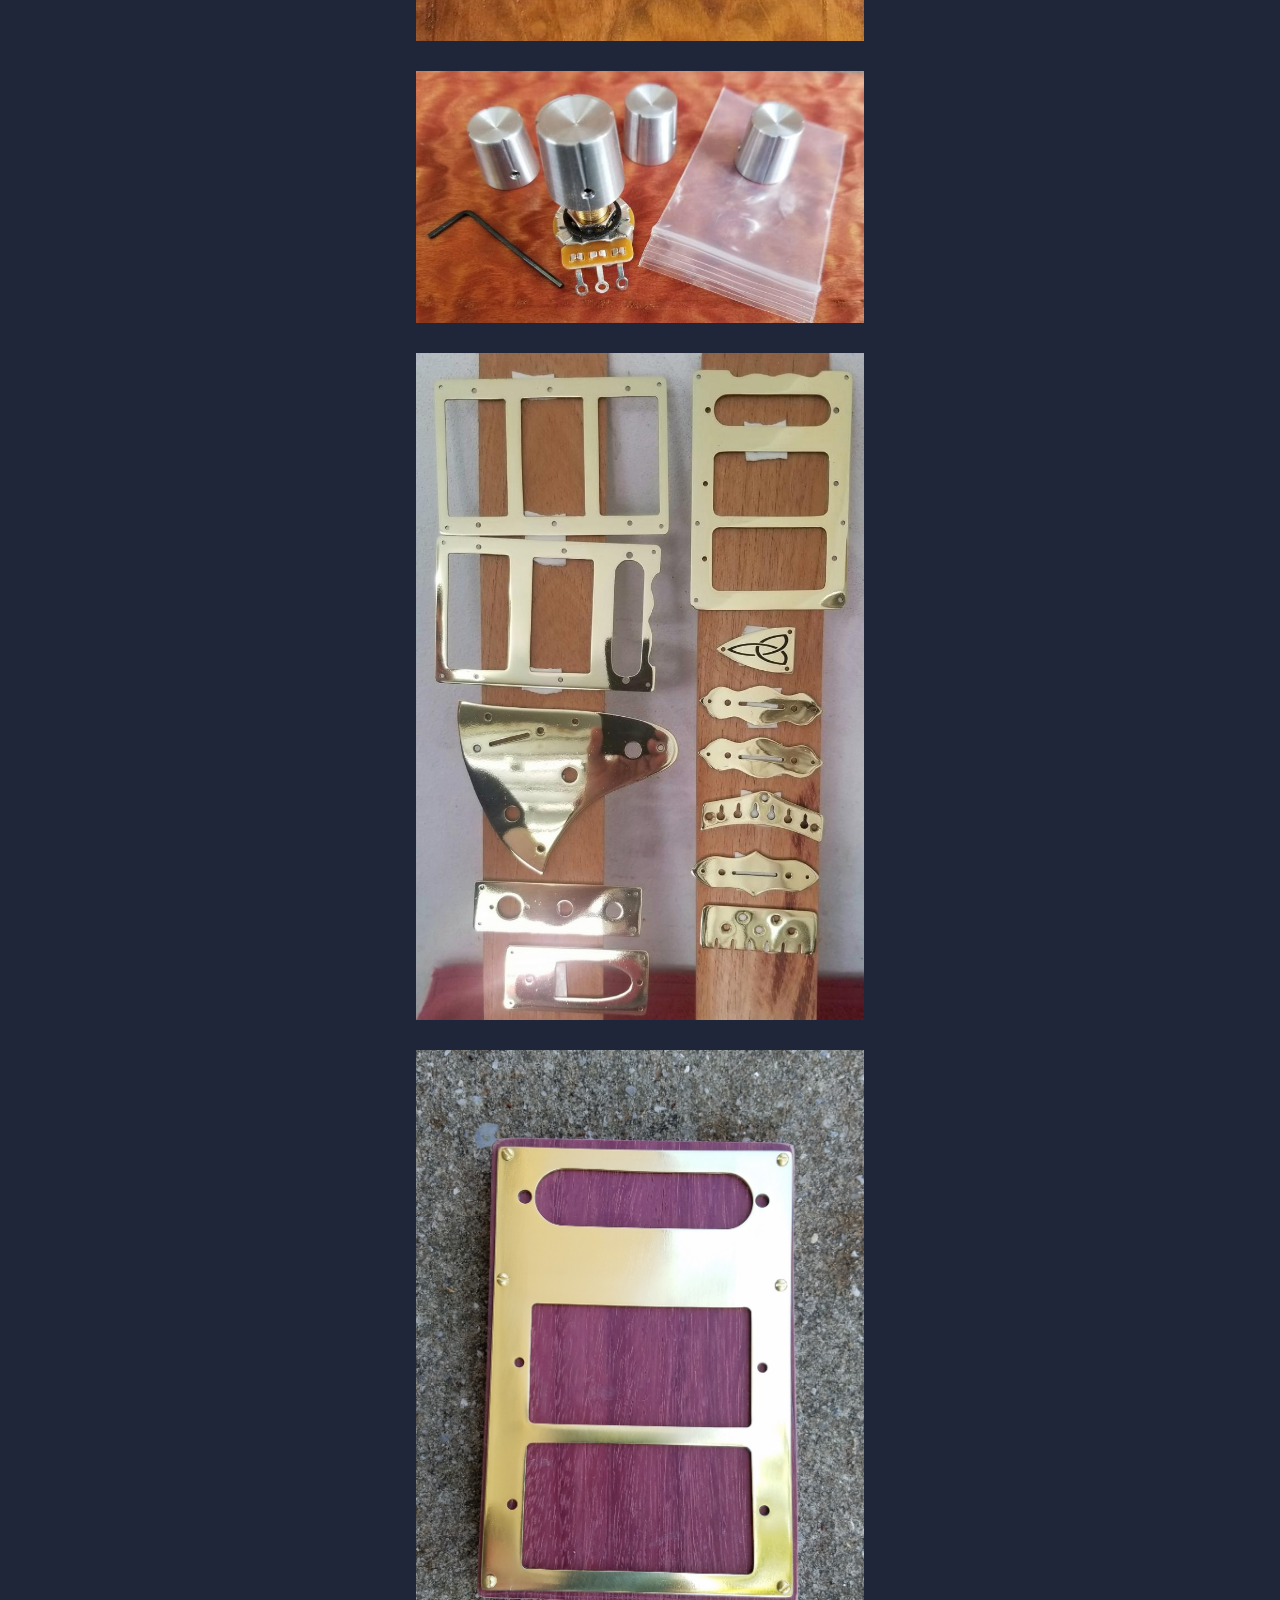
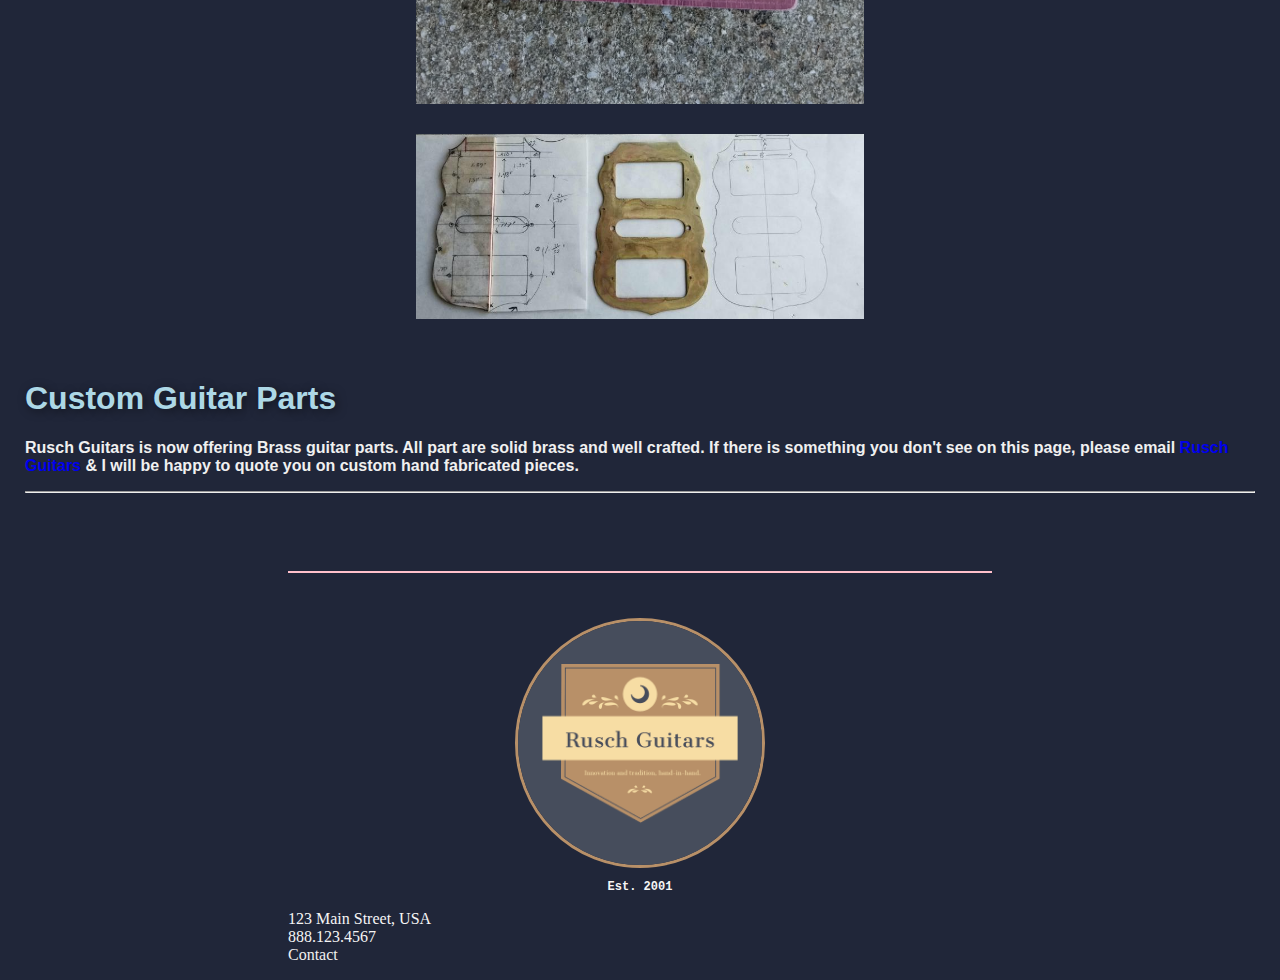
<file: guitarParts.html>
<!DOCTYPE html>
<html lang="en">
<head>
    <meta charset="UTF-8">
    <meta http-equiv="X-UA-Compatible" content="IE=edge">
    <meta name="viewport" content="width=device-width, initial-scale=1.0">
    <link href="https://cdn.jsdelivr.net/npm/bootstrap@5.3.0-alpha3/dist/css/bootstrap.min.css" rel="stylesheet" integrity="sha384-KK94CHFLLe+nY2dmCWGMq91rCGa5gtU4mk92HdvYe+M/SXH301p5ILy+dN9+nJOZ" crossorigin="anonymous">
    <link rel="stylesheet" href="guitar.css">
    <script src="https://cdn.jsdelivr.net/npm/bootstrap@5.3.0-alpha3/dist/js/bootstrap.bundle.min.js" integrity="sha384-ENjdO4Dr2bkBIFxQpeoTz1HIcje39Wm4jDKdf19U8gI4ddQ3GYNS7NTKfAdVQSZe" crossorigin="anonymous" defer>
    </script>
    <script src="script.js" defer></script>

    <title>Rusch Guitars</title>
</head>

<body class="guitarBody">
    <nav class="navbar navbar-expand-lg ">
        <div class="container-fluid ">
          <a class="navbar-brand " href="index.html">Home</a>
          <button class="navbar-toggler" type="button" data-bs-toggle="collapse" data-bs-target="#navbarSupportedContent" aria-controls="navbarSupportedContent" aria-expanded="false" aria-label="Toggle navigation">
            <span class="navbar-toggler-icon"></span>
          </button>
          <div class="collapse navbar-collapse" id="navbarSupportedContent">
            <ul class="navbar-nav ms-auto mb-2 mb-lg-0">

                <li class="nav-item dropdown">
                    <a class="nav-link dropdown-toggle" href="#" role="button" data-bs-toggle="dropdown" aria-expanded="false">
                    Guitars
                    </a>
                <ul class="dropdown-menu">
                    <li><a class="dropdown-item" href="jerryTribute.html">Jerry Garcia Tributes</a></li>
                    <li><hr class="dropdown-divider"></li>
                    <li><a class="dropdown-item" href="artista.html">The Artista</a></li>
                    <li><hr class="dropdown-divider"></li>
                    <li><a class="dropdown-item" href="toneking.html">The Toneking</a></li>
                    <li><hr class="dropdown-divider"></li>
                    <li><a class="dropdown-item" href="solidBodyElectrics.html">Solid Body Electric</a></li>
                </ul>
                <li class="nav-item">
                    <a class="nav-link" href="guitarParts.html">Custom Guitar Parts</a>
                </li>
                <li class="nav-item">
                    <a class="nav-link" href="contactPricing.html">Contact & Pricing</a>
                </li>
              </li>
            </ul>
          </div>
        </div>
      </nav>
    
    <h1 class="guitarHeader">Custom Guitar Parts</h1>

    <div class="container text-center">
        <div class="row d-flex justify-content-center">
          <div class="col-md-12">
            <div class="scrollable text-center">
              <img src="guitarParts/guitarPart1.jpg" alt="Guitar Parts" class="img-thumbnail">
              <img src="guitarParts/guitarPart2.jpg" alt="Guitar Parts" class="img-thumbnail">
              <img src="guitarParts/guitarPart3.jpg" alt="Guitar Parts" class="img-thumbnail">
              <img src="guitarParts/guitarPart4.jpg" alt="Guitar Parts" class="img-thumbnail">
              <img src="guitarParts/guitarPart5.jpg" alt="Guitar Parts" class="img-thumbnail">
              <img src="guitarParts/guitarPart6.jpg" alt="Guitar Parts" class="img-thumbnail">
              <img src="guitarParts/guitarPart7.jpg" alt="Guitar Parts" class="img-thumbnail">
            </div>
          </div>
        </div>
      </div>

   <!-- Jumbotron For Perfect Guitar -->
   <div class="jumbotron">
    <h1 class="display-9">Custom Guitar Parts</h1>
    <p class="lead">
        Rusch Guitars is now offering Brass guitar parts. All part are solid brass and well crafted. If there is something you don't see on this page, please email <a href="guitars@gmail.com" class="rusch-guitars-link">Rusch Guitars</a> & I will be happy to quote you on custom hand fabricated pieces.
    </p>
    <hr class="my-4">
</div>
    
<footer class="py-3 footerStyle">
    <div class="container text-center">
        <img src="./logos/companyLogo.png" class="company-logo-guitar-page" alt="Company Image">
        <p class="yearEst">Est. 2001<p>
        <p class="mb-0 footer-p">123 Main Street, USA<br>888.123.4567<br><a href="mailto:contact@yourcompany.com">Contact</a></p>
    </div>
</footer>
  
</body>
</html>
</file>
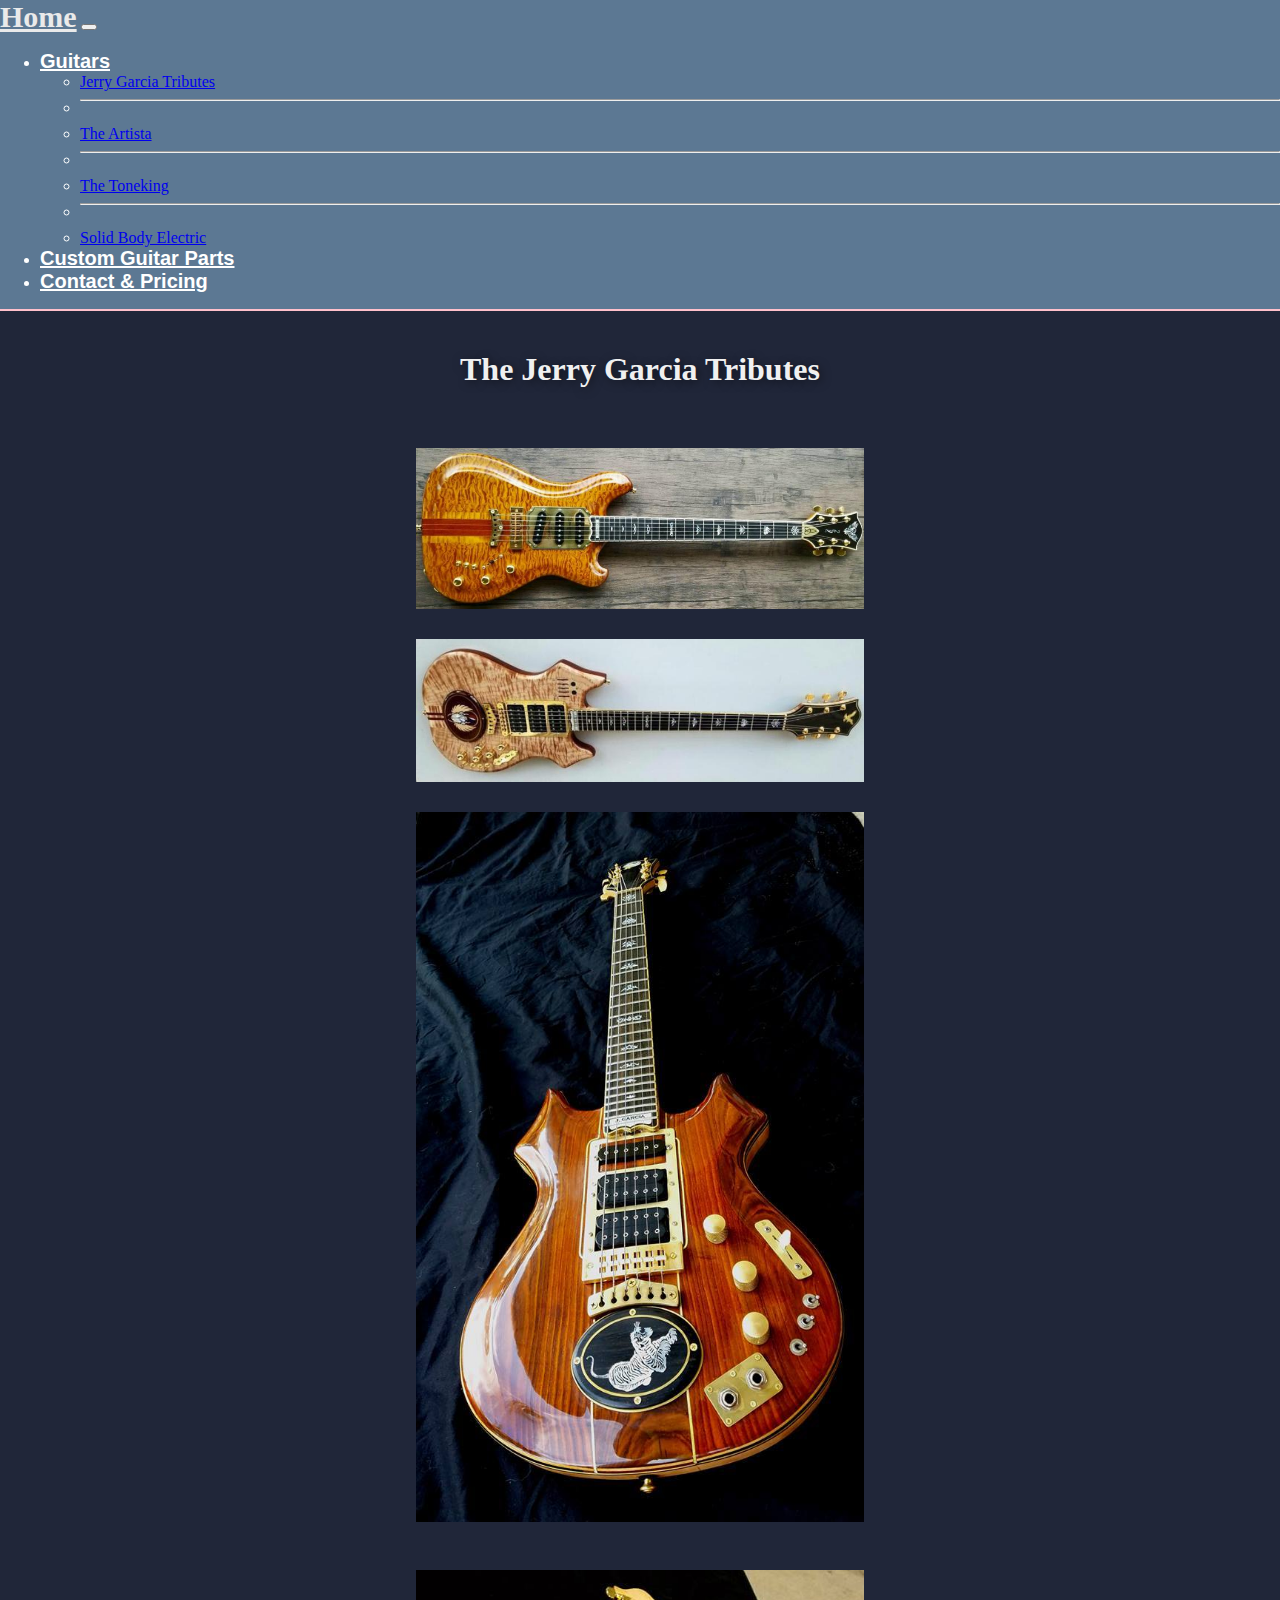
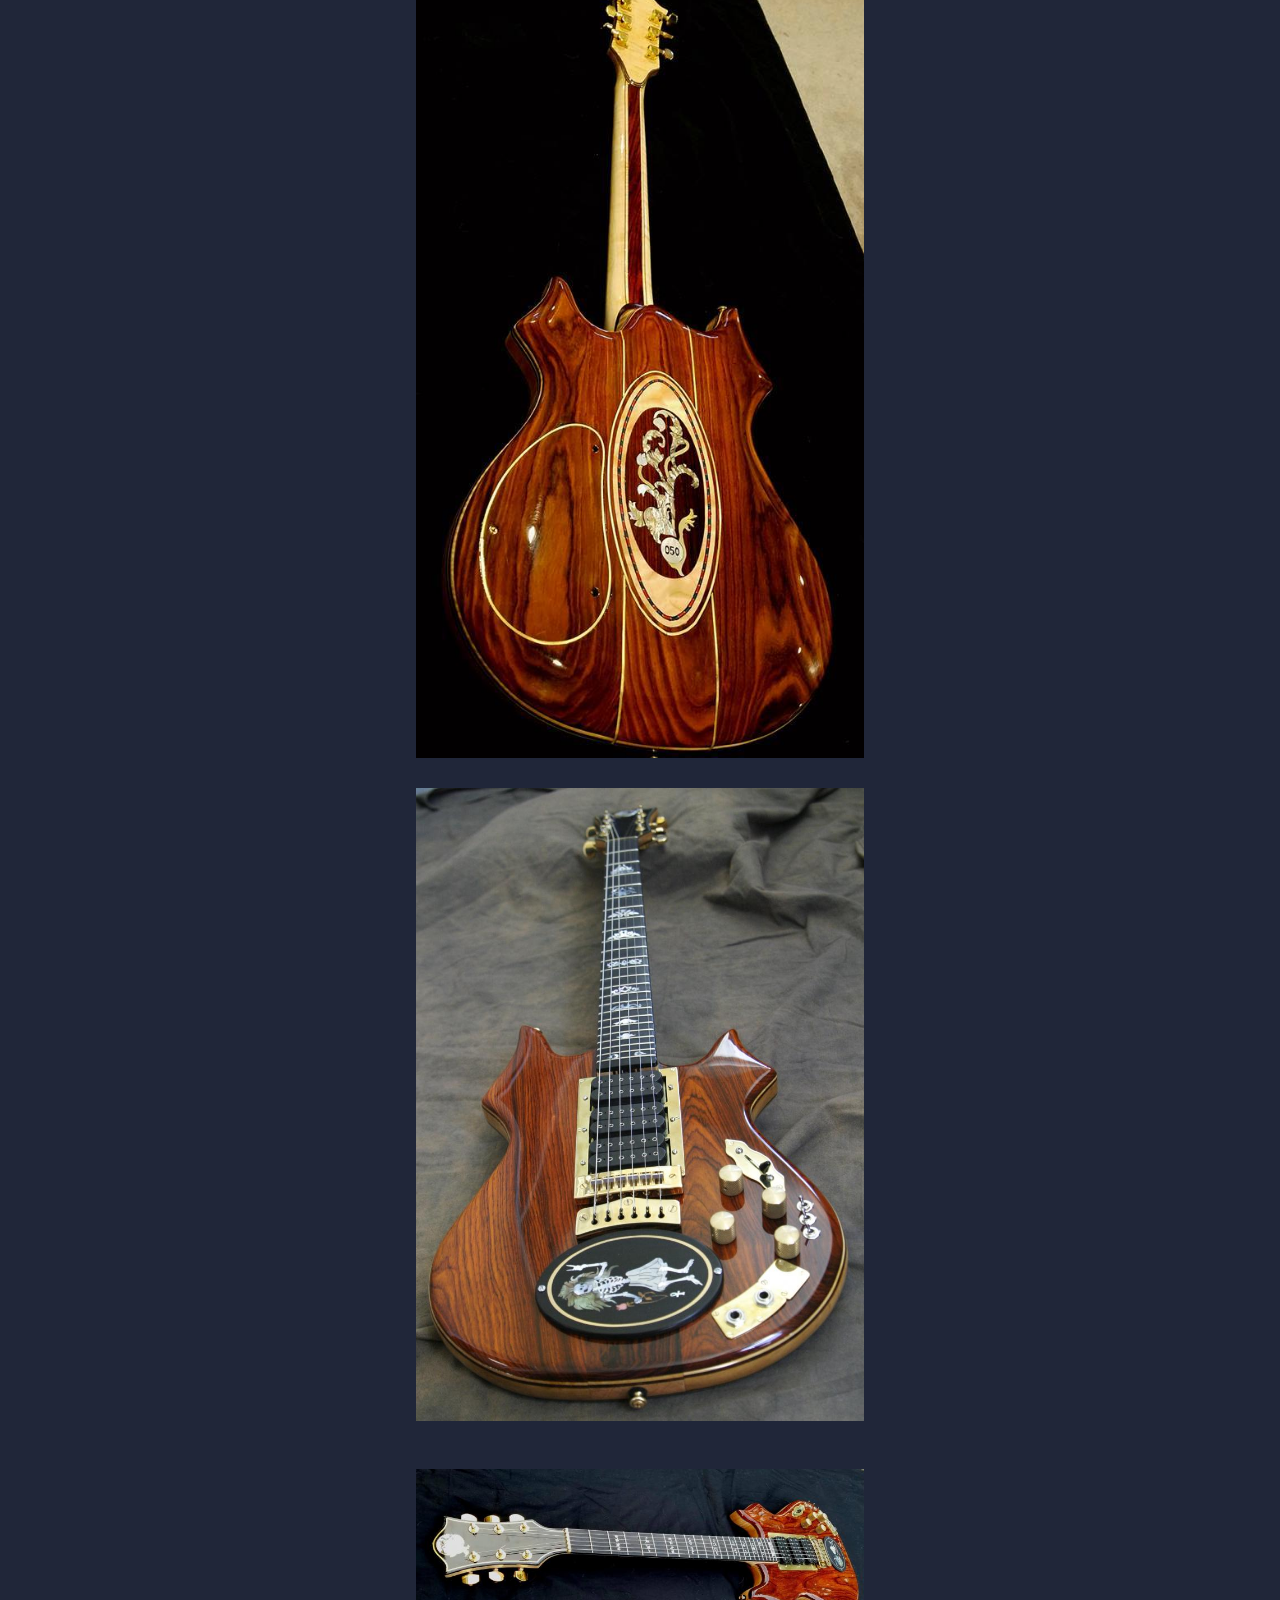
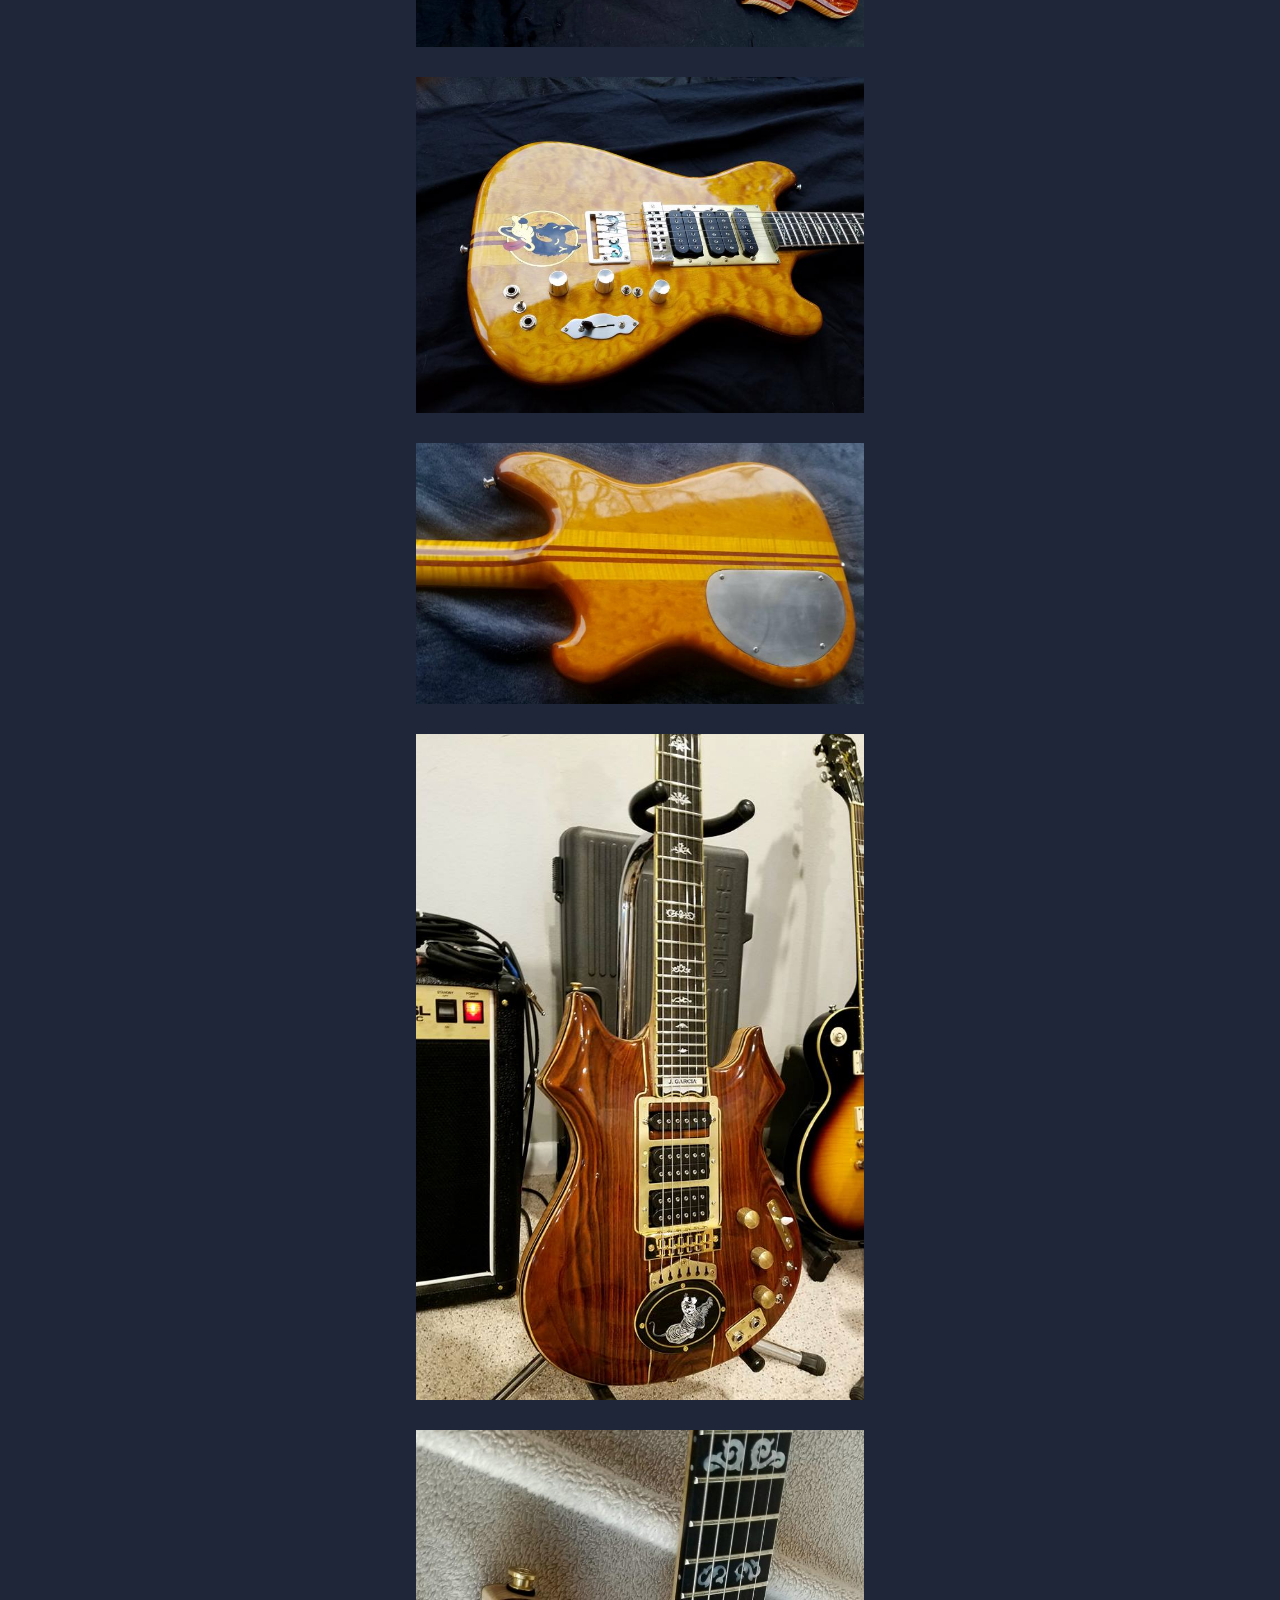
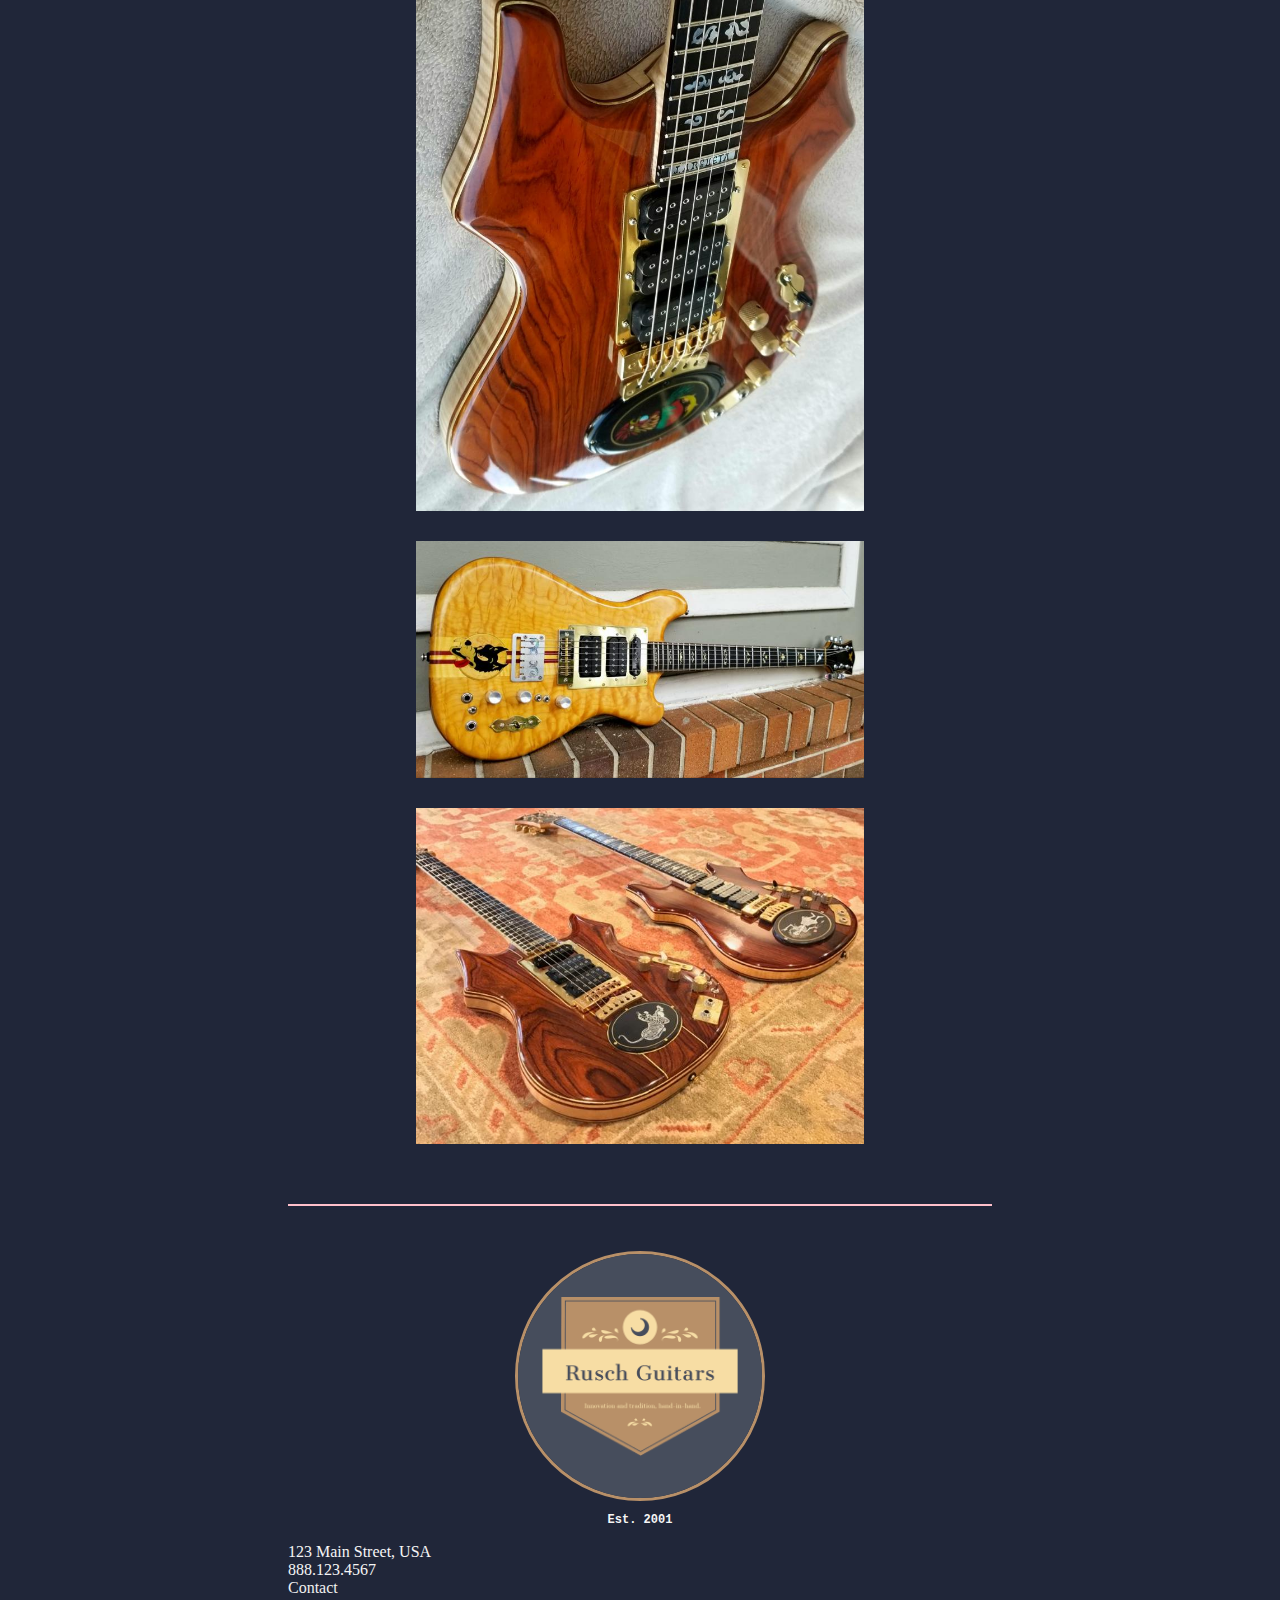
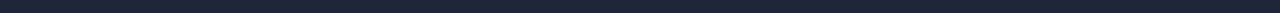
<file: jerryTribute.html>
<!DOCTYPE html>
<html lang="en">
<head>
    <meta charset="UTF-8">
    <meta http-equiv="X-UA-Compatible" content="IE=edge">
    <meta name="viewport" content="width=device-width, initial-scale=1.0">
    <link href="https://cdn.jsdelivr.net/npm/bootstrap@5.3.0-alpha3/dist/css/bootstrap.min.css" rel="stylesheet" integrity="sha384-KK94CHFLLe+nY2dmCWGMq91rCGa5gtU4mk92HdvYe+M/SXH301p5ILy+dN9+nJOZ" crossorigin="anonymous">
    <link rel="stylesheet" href="guitar.css">
    <script src="https://cdn.jsdelivr.net/npm/bootstrap@5.3.0-alpha3/dist/js/bootstrap.bundle.min.js" integrity="sha384-ENjdO4Dr2bkBIFxQpeoTz1HIcje39Wm4jDKdf19U8gI4ddQ3GYNS7NTKfAdVQSZe" crossorigin="anonymous" defer>
    </script>
    <link
        rel="stylesheet"
        href="https://cdn.jsdelivr.net/npm/swiper@9/swiper-bundle.min.css"
    />
    <script src="script.js" defer></script>

    <title>Rusch Guitars</title>
</head>

<body class="guitarBody">
    <nav class="navbar navbar-expand-lg ">
        <div class="container-fluid ">
          <a class="navbar-brand " href="index.html">Home</a>
          <button class="navbar-toggler" type="button" data-bs-toggle="collapse" data-bs-target="#navbarSupportedContent" aria-controls="navbarSupportedContent" aria-expanded="false" aria-label="Toggle navigation">
            <span class="navbar-toggler-icon"></span>
          </button>
          <div class="collapse navbar-collapse" id="navbarSupportedContent">
            <ul class="navbar-nav ms-auto mb-2 mb-lg-0">

                <li class="nav-item dropdown">
                    <a class="nav-link dropdown-toggle" href="#" role="button" data-bs-toggle="dropdown" aria-expanded="false">
                    Guitars
                    </a>
                <ul class="dropdown-menu">
                    <li><a class="dropdown-item" href="jerryTribute.html">Jerry Garcia Tributes</a></li>
                    <li><hr class="dropdown-divider"></li>
                    <li><a class="dropdown-item" href="artista.html">The Artista</a></li>
                    <li><hr class="dropdown-divider"></li>
                    <li><a class="dropdown-item" href="toneking.html">The Toneking</a></li>
                    <li><hr class="dropdown-divider"></li>
                    <li><a class="dropdown-item" href="solidBodyElectrics.html">Solid Body Electric</a></li>
                </ul>
                <li class="nav-item">
                    <a class="nav-link" href="guitarParts.html">Custom Guitar Parts</a>
                </li>
                <li class="nav-item">
                    <a class="nav-link" href="contactPricing.html">Contact & Pricing</a>
                </li>
              </li>
            </ul>
          </div>
        </div>
      </nav>
    
    <h1 class="guitarHeader">The Jerry Garcia Tributes</h1>

    <div class="container text-center">
        <div class="row d-flex justify-content-center">
          <div class="col-md-12">
            <div class="scrollable text-center">
              <img src="img-page1/guitar1.jpg" alt="Guitar Image" class="img-thumbnail">
              <img src="img-page1/guitar2.jpg" alt="Guitar Image" class="img-thumbnail">
              <img src="img-page1/guitar4.jpg" alt="Guitar Image" class="img-thumbnail"><br>
              <img src="img-page1/guitar5.jpg" alt="Guitar Image" class="img-thumbnail">
              <img src="img-page1/guitar6.jpg" alt="Guitar Image" class="img-thumbnail"><br>
              <img src="img-page1/guitar7.jpg" alt="Guitar Image" class="img-thumbnail">
              <img src="img-page1/guitar8.jpg" alt="Guitar Image" class="img-thumbnail">
              <img src="img-page1/guitar9.jpg" alt="Guitar Image" class="img-thumbnail">
              <img src="img-page1/guitar18.jpg" alt="Guitar Image" class="img-thumbnail">
              <img src="img-page1/guitar11.jpg" alt="Guitar Image" class="img-thumbnail">
              <img src="img-page1/guitar12.jpg" alt="Guitar Image" class="img-thumbnail">
              <img src="img-page1/guitar20.jpg" alt="Guitar Image" class="img-thumbnail">
            </div>
          </div>
        </div>
      </div>
    
<footer class="py-3 footerStyle">
    <div class="container text-center">
        <img src="./logos/companyLogo.png" class="company-logo-guitar-page" alt="Company Image">
        <p class="yearEst">Est. 2001<p>
        <p class="mb-0 footer-p">123 Main Street, USA<br>888.123.4567<br><a href="mailto:contact@yourcompany.com">Contact</a></p>
    </div>
</footer>
  
</body>
</html>
</file>
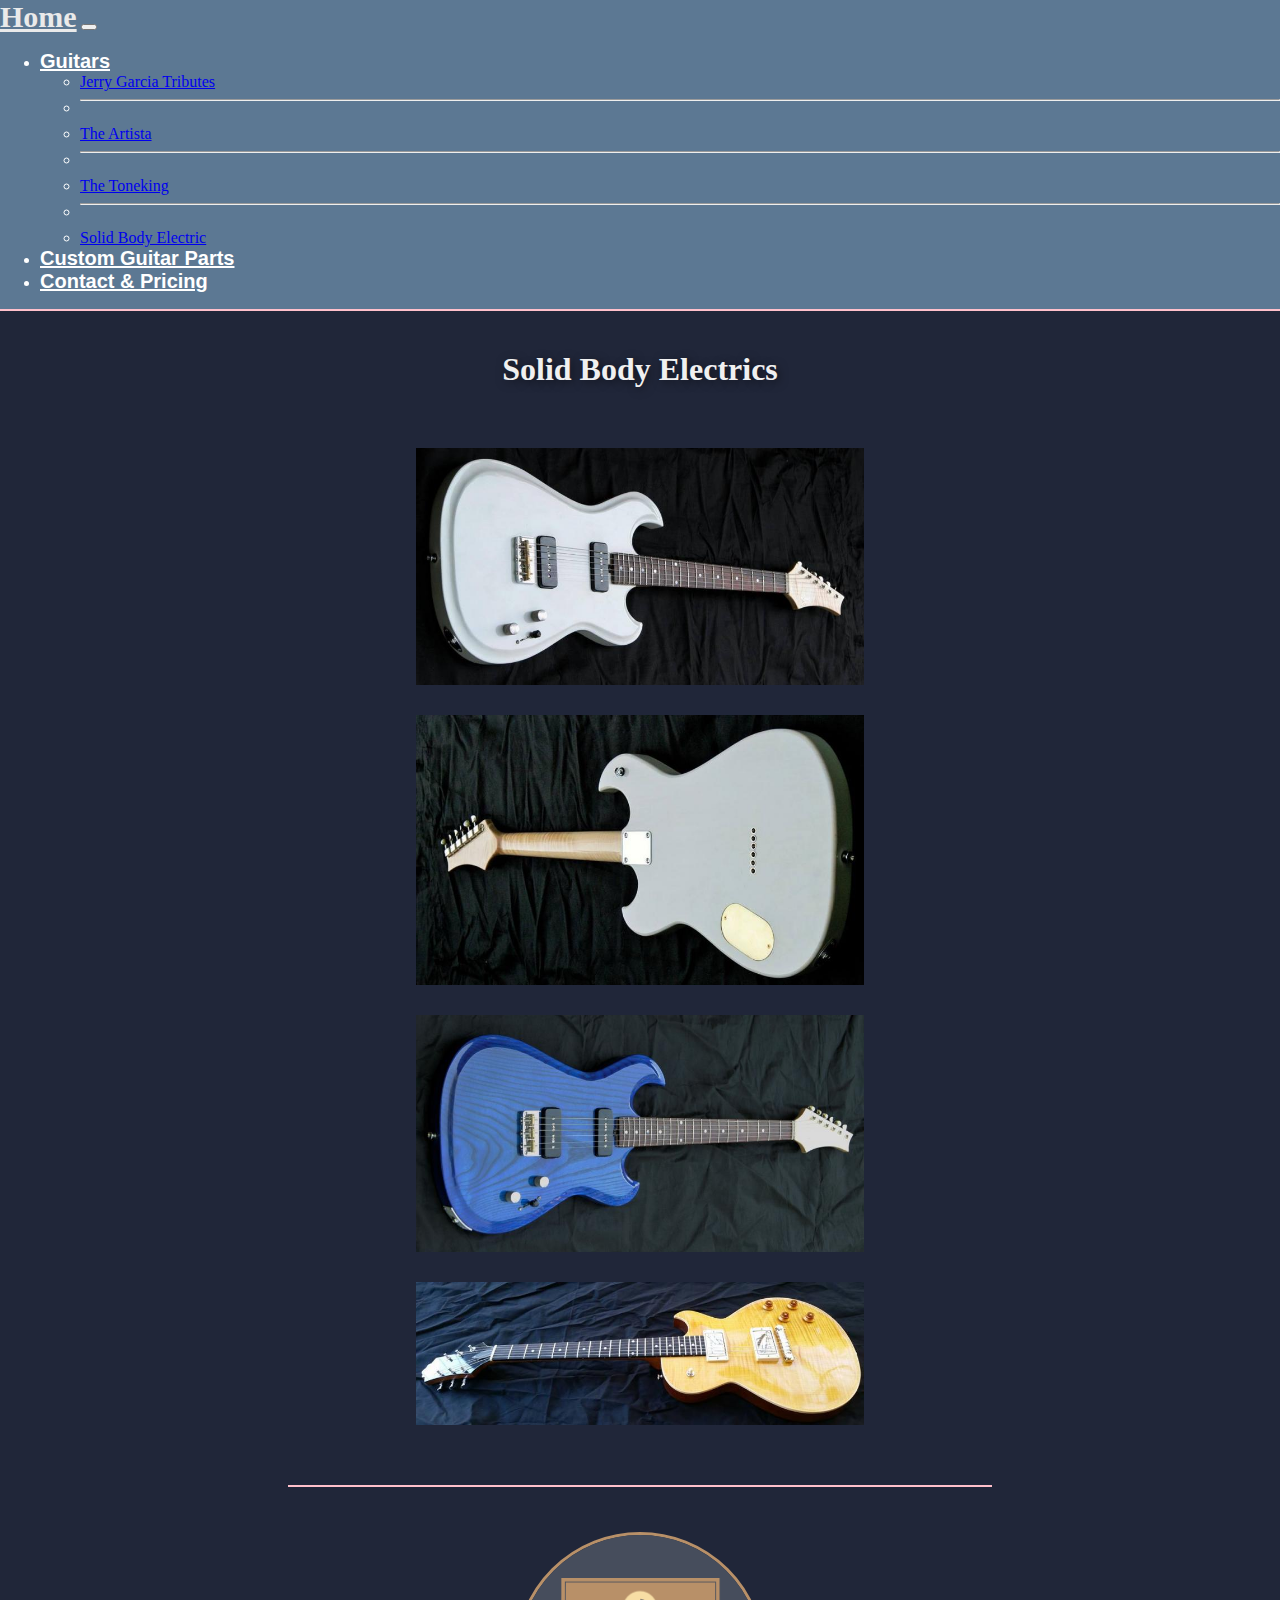
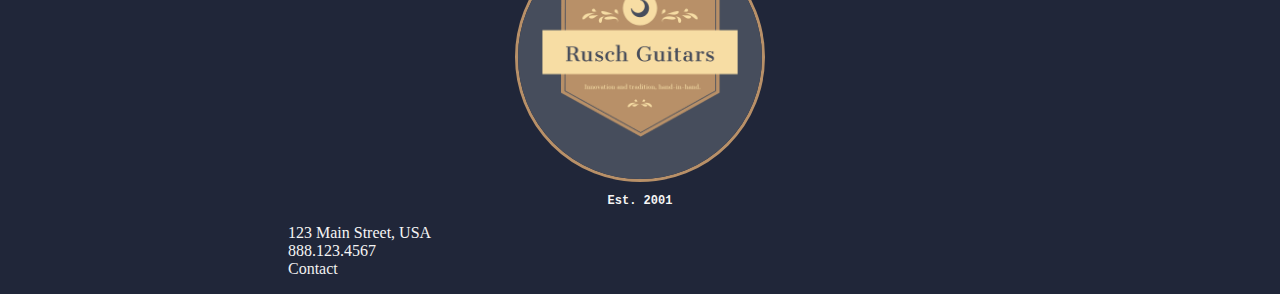
<file: solidBodyElectrics.html>
<!DOCTYPE html>
<html lang="en">
<head>
    <meta charset="UTF-8">
    <meta http-equiv="X-UA-Compatible" content="IE=edge">
    <meta name="viewport" content="width=device-width, initial-scale=1.0">
    <link href="https://cdn.jsdelivr.net/npm/bootstrap@5.3.0-alpha3/dist/css/bootstrap.min.css" rel="stylesheet" integrity="sha384-KK94CHFLLe+nY2dmCWGMq91rCGa5gtU4mk92HdvYe+M/SXH301p5ILy+dN9+nJOZ" crossorigin="anonymous">
    <link rel="stylesheet" href="guitar.css">
    <script src="https://cdn.jsdelivr.net/npm/bootstrap@5.3.0-alpha3/dist/js/bootstrap.bundle.min.js" integrity="sha384-ENjdO4Dr2bkBIFxQpeoTz1HIcje39Wm4jDKdf19U8gI4ddQ3GYNS7NTKfAdVQSZe" crossorigin="anonymous" defer>
    </script>
    <link
        rel="stylesheet"
        href="https://cdn.jsdelivr.net/npm/swiper@9/swiper-bundle.min.css"
    />
    <script src="script.js" defer></script>

    <title>Rusch Guitars</title>
</head>

<body class="guitarBody">
    <nav class="navbar navbar-expand-lg ">
        <div class="container-fluid ">
          <a class="navbar-brand " href="index.html">Home</a>
          <button class="navbar-toggler" type="button" data-bs-toggle="collapse" data-bs-target="#navbarSupportedContent" aria-controls="navbarSupportedContent" aria-expanded="false" aria-label="Toggle navigation">
            <span class="navbar-toggler-icon"></span>
          </button>
          <div class="collapse navbar-collapse" id="navbarSupportedContent">
            <ul class="navbar-nav ms-auto mb-2 mb-lg-0">

                <li class="nav-item dropdown">
                    <a class="nav-link dropdown-toggle" href="#" role="button" data-bs-toggle="dropdown" aria-expanded="false">
                    Guitars
                    </a>
                <ul class="dropdown-menu">
                    <li><a class="dropdown-item" href="jerryTribute.html">Jerry Garcia Tributes</a></li>
                    <li><hr class="dropdown-divider"></li>
                    <li><a class="dropdown-item" href="artista.html">The Artista</a></li>
                    <li><hr class="dropdown-divider"></li>
                    <li><a class="dropdown-item" href="toneking.html">The Toneking</a></li>
                    <li><hr class="dropdown-divider"></li>
                    <li><a class="dropdown-item" href="solidBodyElectrics.html">Solid Body Electric</a></li>
                </ul>
                <li class="nav-item">
                    <a class="nav-link" href="guitarParts.html">Custom Guitar Parts</a>
                </li>
                <li class="nav-item">
                    <a class="nav-link" href="contactPricing.html">Contact & Pricing</a>
                </li>
              </li>
            </ul>
          </div>
        </div>
      </nav>
    
    <h1 class="guitarHeader">Solid Body Electrics</h1>
    <div class="container text-center">
        <div class="row">
          <div class="col-md-12">
            <div class="scrollable">
              <img src="solidbodyImages/guitar1.jpg" alt="Guitar Image" class="img-thumbnail">
              <img src="solidbodyImages/guitar2.jpg" alt="Guitar Image" class="img-thumbnail">
              <img src="solidbodyImages/guitar3.jpg" alt="Guitar Image" class="img-thumbnail">
              <img src="solidbodyImages/guitar4.jpg" alt="Guitar Image" class="img-thumbnail">
            </div>
          </div>
        </div>
      </div>
      <footer class="py-3 footerStyle">
        <div class="container text-center">
            <img src="./logos/companyLogo.png" class="company-logo-guitar-page" alt="Company Image">
            <p class="yearEst">Est. 2001<p>
            <p class="mb-0 footer-p">123 Main Street, USA<br>888.123.4567<br><a href="mailto:contact@yourcompany.com">Contact</a></p>
        </div>
    </footer>
  
</body>
</html>
</file>
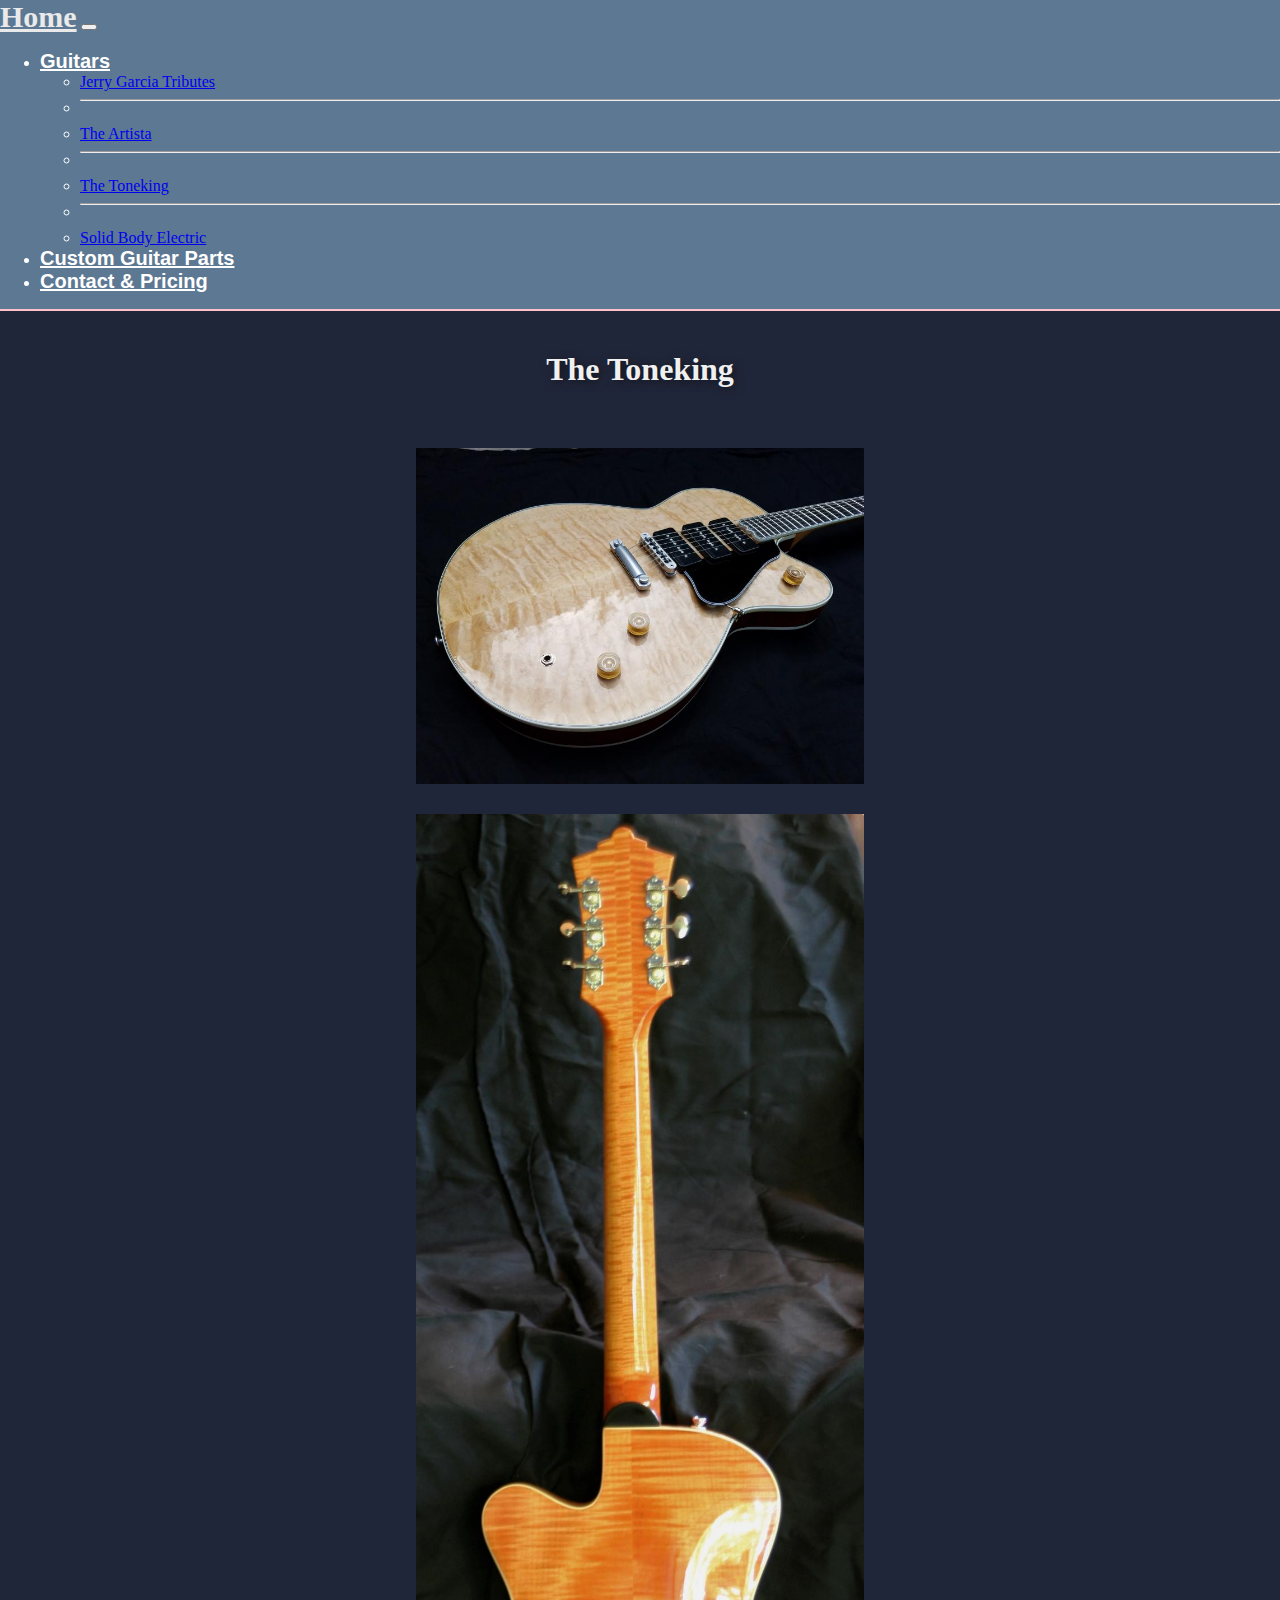
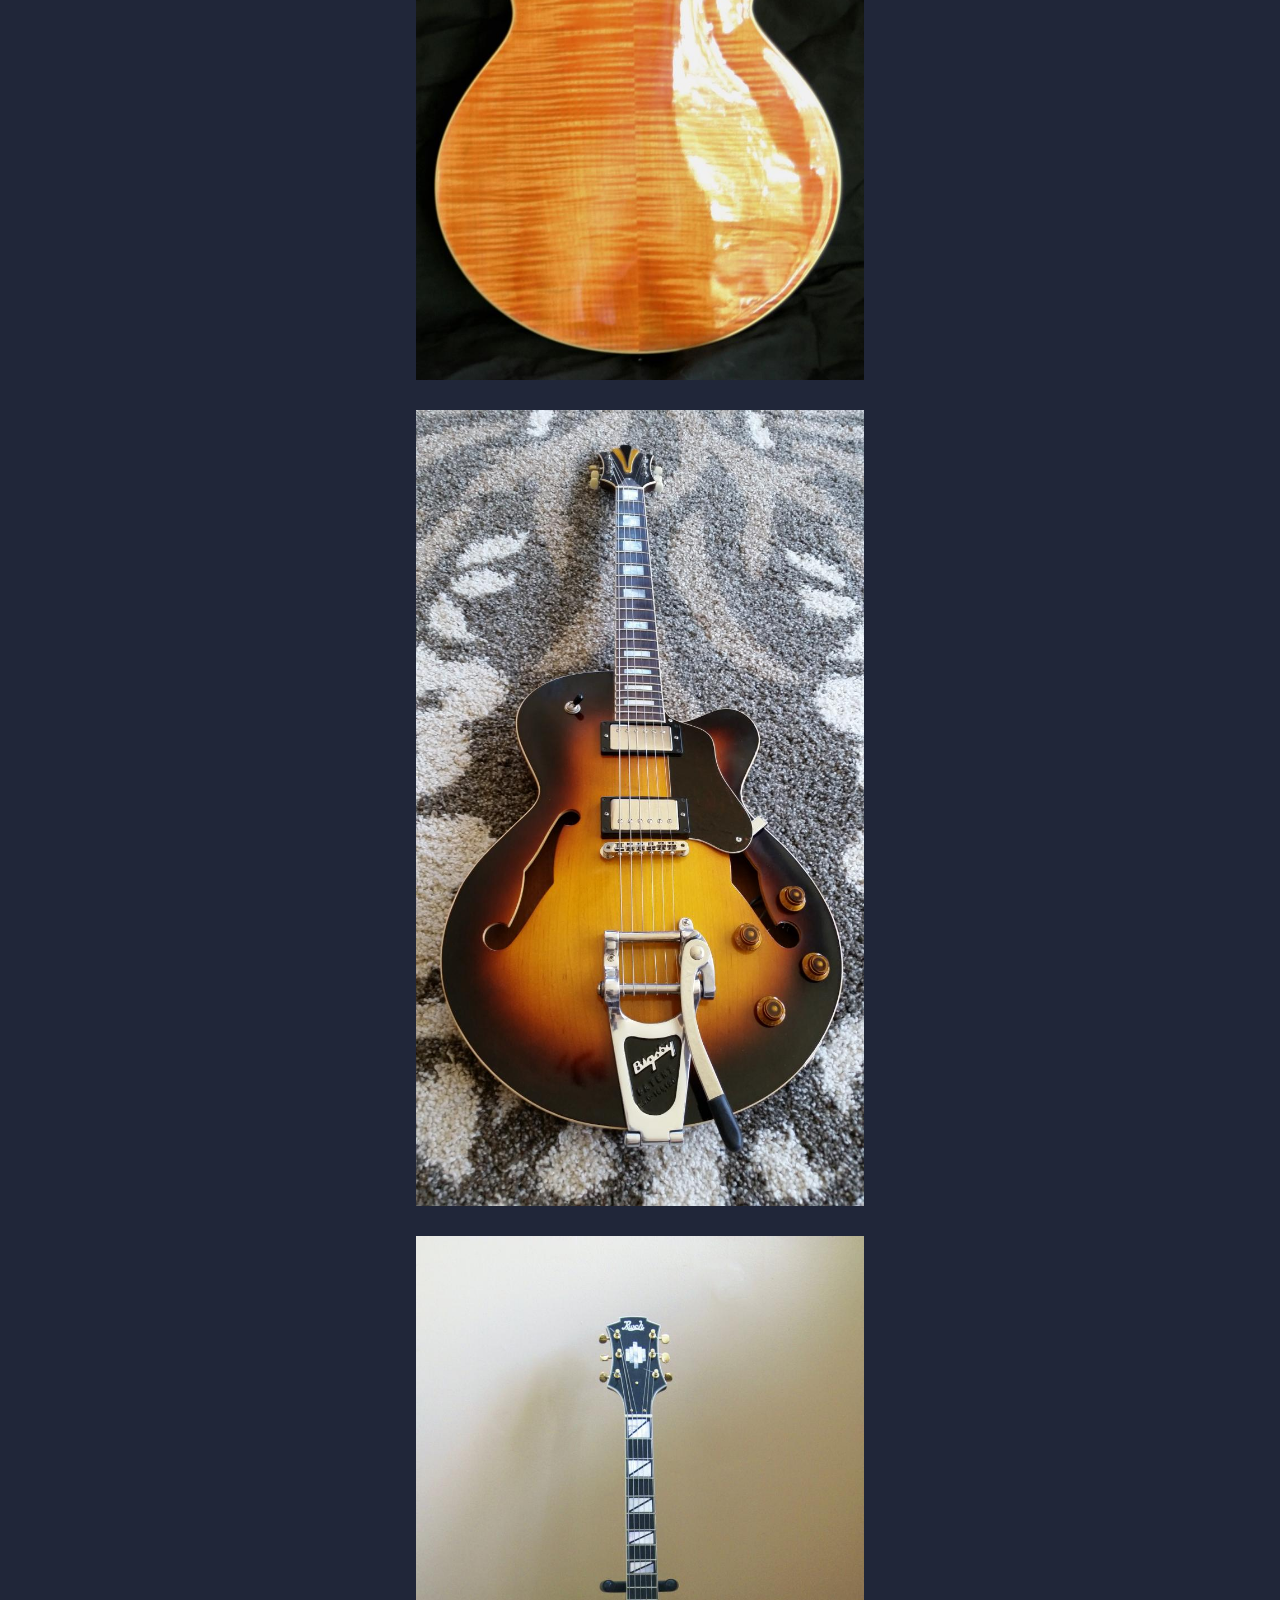
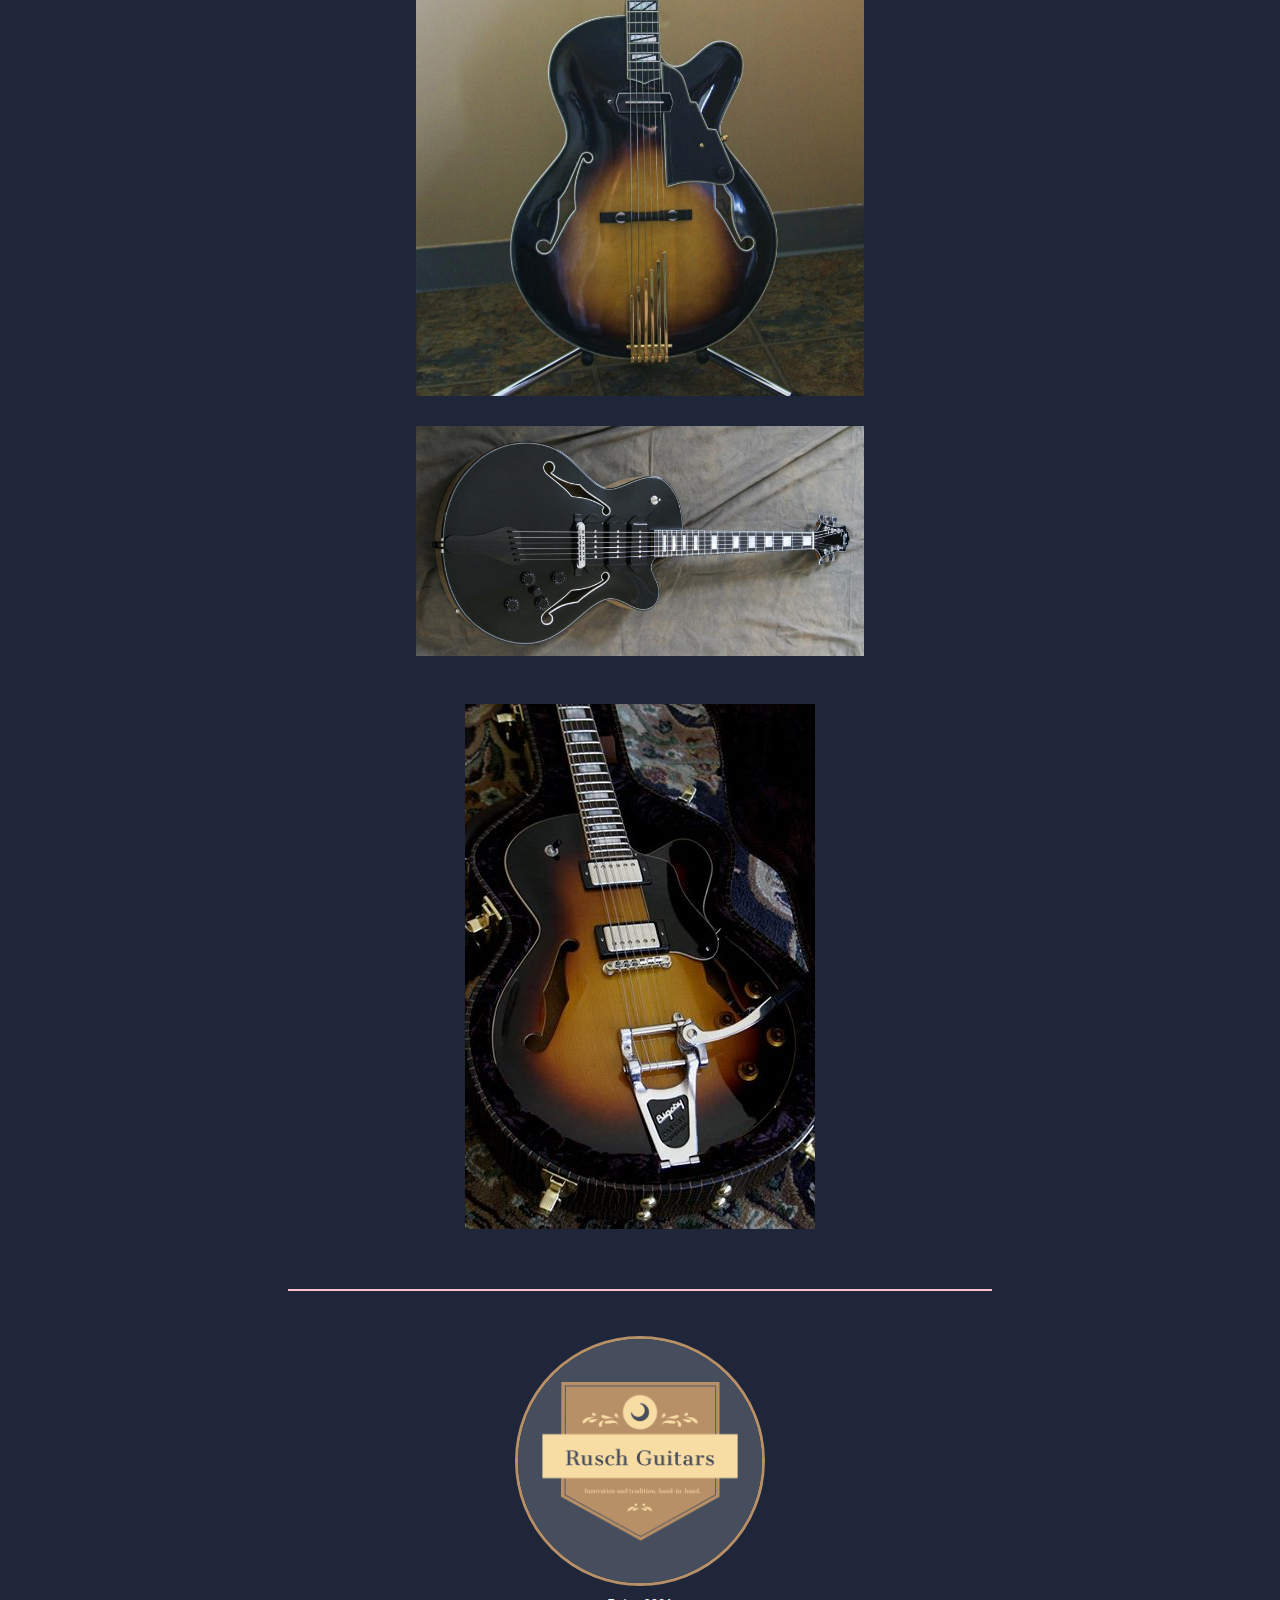
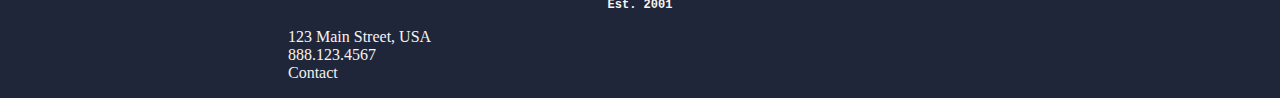
<file: toneking.html>
<!DOCTYPE html>
<html lang="en">
<head>
    <meta charset="UTF-8">
    <meta http-equiv="X-UA-Compatible" content="IE=edge">
    <meta name="viewport" content="width=device-width, initial-scale=1.0">
    <link href="https://cdn.jsdelivr.net/npm/bootstrap@5.3.0-alpha3/dist/css/bootstrap.min.css" rel="stylesheet" integrity="sha384-KK94CHFLLe+nY2dmCWGMq91rCGa5gtU4mk92HdvYe+M/SXH301p5ILy+dN9+nJOZ" crossorigin="anonymous">
    <link rel="stylesheet" href="guitar.css">
    <script src="https://cdn.jsdelivr.net/npm/bootstrap@5.3.0-alpha3/dist/js/bootstrap.bundle.min.js" integrity="sha384-ENjdO4Dr2bkBIFxQpeoTz1HIcje39Wm4jDKdf19U8gI4ddQ3GYNS7NTKfAdVQSZe" crossorigin="anonymous" defer>
    </script>
    <link
        rel="stylesheet"
        href="https://cdn.jsdelivr.net/npm/swiper@9/swiper-bundle.min.css"
    />
    <script src="script.js" defer></script>

    <title>Rusch Guitars</title>
</head>

<body class="guitarBody">
    <nav class="navbar navbar-expand-lg ">
        <div class="container-fluid ">
          <a class="navbar-brand " href="index.html">Home</a>
          <button class="navbar-toggler" type="button" data-bs-toggle="collapse" data-bs-target="#navbarSupportedContent" aria-controls="navbarSupportedContent" aria-expanded="false" aria-label="Toggle navigation">
            <span class="navbar-toggler-icon"></span>
          </button>
          <div class="collapse navbar-collapse" id="navbarSupportedContent">
            <ul class="navbar-nav ms-auto mb-2 mb-lg-0">

                <li class="nav-item dropdown">
                    <a class="nav-link dropdown-toggle" href="#" role="button" data-bs-toggle="dropdown" aria-expanded="false">
                    Guitars
                    </a>
                <ul class="dropdown-menu">
                    <li><a class="dropdown-item" href="jerryTribute.html">Jerry Garcia Tributes</a></li>
                    <li><hr class="dropdown-divider"></li>
                    <li><a class="dropdown-item" href="artista.html">The Artista</a></li>
                    <li><hr class="dropdown-divider"></li>
                    <li><a class="dropdown-item" href="toneking.html">The Toneking</a></li>
                    <li><hr class="dropdown-divider"></li>
                    <li><a class="dropdown-item" href="solidBodyElectrics.html">Solid Body Electric</a></li>
                </ul>
                <li class="nav-item">
                    <a class="nav-link" href="guitarParts.html">Custom Guitar Parts</a>
                </li>
                <li class="nav-item">
                    <a class="nav-link" href="contactPricing.html">Contact & Pricing</a>
                </li>
              </li>
            </ul>
          </div>
        </div>
      </nav>
    
    <h1 class="guitarHeader">The Toneking</h1>
    <div class="container text-center">
        <div class="row">
          <div class="col-md-12">
            <div class="scrollable">
              <img src="toneking/guitar2.jpg" alt="Guitar Image" class="img-thumbnail">
              <img src="toneking/guitar3.jpeg" alt="Guitar Image" class="img-thumbnail">
              <img src="toneking/guitar4.jpg" alt="Guitar Image" class="img-thumbnail">
              <img src="toneking/guitar5.jpeg" alt="Guitar Image" class="img-thumbnail">
              <img src="toneking/guitar6.jpeg" alt="Guitar Image" class="img-thumbnail"><br>
              <img src="toneking/guitar7.jpg" alt="Guitar Image" class="img-thumbnail">
            </div>
          </div>
        </div>
      </div>

<footer class="py-3 footerStyle">
    <div class="container text-center">
        <img src="./logos/companyLogo.png" class="company-logo-guitar-page" alt="Company Image">
        <p class="yearEst">Est. 2001<p>
        <p class="mb-0 footer-p">123 Main Street, USA<br>888.123.4567<br><a href="mailto:contact@yourcompany.com">Contact</a></p>
    </div>
</footer>
  
</body>
</html>
</file>
<file: styles.css>
/* Styling for the entire page */
/* color palatte https://palettes.shecodes.io/palettes/1448  */

* {
    box-sizing: border-box;
}

/* Styling Main Page */
.main-page {
    margin: 0 auto;
    background: linear-gradient(112.1deg, rgb(32, 38, 57) 11.4%, rgb(63, 76, 119) 70.2%);
    width: 100%;
}

/* Navbar Styling */
.navbar-brand{
    font-size: 30px;
    font-weight: bold;
    color: #eaeaea;
}

.nav-link {
    color: #ffffff;
    font-size: 20px;
    font-weight: bold;
    font-family: 'Franklin Gothic Medium', 'Arial Narrow', Arial, sans-serif;
}

.navbar{
    background-color: #4c638f;
    border-bottom: 2px solid pink;
    
}

.navbar .navbar-nav > li > a:focus,
.navbar .navbar-nav > li > a:hover {
    color: #000000; /* Default hover color */
    cursor: pointer;
}


.company-logo-main-page{
    width: 400px;
    height: 400px;
    display: block;
    margin: auto;
    border-radius: 50%;
    margin-top: 45px;
    border: 3px solid #B89068;
}

.yearEst{
    text-align: center;
    font-size: 12px;
    font-family: monospace,sans-serif;
    font-weight: bold;
    color: whitesmoke;
}

/* Jumbotron styling page one */
.jumbotron{
    color: whitesmoke;
    padding: 25px;
    
}

.display-9{
    font-weight: bold;
    font-family: 'Franklin Gothic Medium', 'Arial Narrow', Arial, sans-serif;
    color: #ADD8E6;
    text-shadow: 2px 2px 10px rgba(0, 0, 0, 0.5);
}

.lead{
    font-family: 'Franklin Gothic Medium', 'Arial Narrow', Arial, sans-serif;
    font-weight: bold;
    color: #F0F0F0;
}

/* Jumbotron 2 Testimonials */
.testimonial-card {
    display: flex;
    flex-direction: column;
    justify-content: center;
    align-items: center;
    margin: 30px;
    padding: 20px;
    border-radius: 10px;
    box-shadow: 0 4px 8px rgba(0, 0, 0, 0.2);
    transition: box-shadow 0.3s ease-in-out;
    background-color: #f5f5f5 ;
  }
  
  .testimonial-card:hover {
    box-shadow: 0 8px 16px rgba(0, 0, 0, 0.3);
  }
  
  .testimonial-quote {
    margin-bottom: 20px;
    font-size: 18px;
    font-style: italic;
    text-align: center;
    color: black;
  }
  
  .testimonial-author {
    display: flex;
    flex-direction: column;
    align-items: center;
  }
  
  .testimonial-author img {
    width: 100px;
    height: 100px;
    object-fit: cover;
    border-radius: 50%;
    margin-bottom: 10px;
    border: 3px solid #252B42;
  }
  
  .testimonial-author h4 {
    font-size: 20px;
    margin-bottom: 5px;
  }
  
  .testimonial-author p {
    font-size: 16px;
    color: black;
    font-family: 'Courier New', Courier, monospace;
  }

  .customerName{
    color: black;
    font-weight: bold;
  }
  

/* Footer Styling Main Page */
.footerStyle{
    color: #F0F0F0;
    background-color: #4c638f;
    border-top: 2px solid pink;
    padding: 15px;
    margin: auto 0;
    animation: footerAnimation 2s ease-in-out;
    transition: all 0.5s ease-in-out;
    font-family: Cambria, Cochin, Georgia, Times, 'Times New Roman', serif;
}

.footerStyle a {
    color: #F0F0F0;
    text-decoration: none;
}

.footerStyle a:hover {
    text-decoration: underline;
}

h6{
    color: #f0f0f0;
}

.logoSection {
    display: flex;
    justify-content: center;
    margin-bottom: 10px;
}

.logoImg {
    width: 100px;
    height: 100px;
    border: 2px solid #B89068;
}
@keyframes footerAnimation {
    0% {
        opacity: 0;
        transform: translateY(20px);
    }
    100% {
        opacity: 1;
        transform: translateY(0);
    }
}
</file>
<file: guitar.css>
/* Jerry Garcia Page Styling */

/* Styling for the entire page */
/* color palette https://palettes.shecodes.io/palettes/1448  */

* {
    box-sizing: border-box;
}

/* Navbar Styling */

.navbar-brand {
    font-size: 30px;
    font-weight: bold;
    color: #eaeaea;
}

.nav-link {
    color: #ffffff;
    font-size: 20px;
    font-weight: bold;
    font-family: 'Franklin Gothic Medium', 'Arial Narrow', Arial, sans-serif;
}

.navbar {
    background-color: #5c7893;
    border-bottom: 2px solid pink;
}

.navbar .navbar-nav > li > a:focus,
.navbar .navbar-nav > li > a:hover {
    color: #000000; /* Default hover color */
    cursor: pointer;
}

.guitarBody {
    margin: 0 auto;
    background-color: rgb(32, 38, 57);
    width: 100%;
}

.guitarHeader {
    text-align: center;
    margin-top: 40px;
    margin-bottom: 45px;
    color: #f0f0f0;
    font-family: Georgia, 'Times New Roman', Times, serif;
    text-shadow: 2px 2px 10px rgba(0, 0, 0, 0.5);
}

.scrollable {
    display: flex;
    flex-wrap: wrap;
    justify-content: center;
    flex-direction: column;
    align-items: center;
  }
  
.img-thumbnail {
    max-width: 35%;
    max-height: 35%;
    object-fit: cover;
    cursor: pointer;
    transition: transform .7s ease-in-out;
    margin: 15px;
  }
  
  .img-thumbnail:hover,
  .img-thumbnail:focus {
    transform: scale(1.2);
    z-index: 1;
  }

.section-container {
    position: relative;
    height: 500px; /* set the height to whatever you want */
}

.section-image {
    position: absolute;
    top: 0;
    left: 0;
    width: 100%;
    height: auto;
}

.section-content {
    margin-top: 100px; /* add margin to the top to avoid overlap with the image */
}

/* Footer styling */

.company-logo-guitar-page{
    width: 250px;
    height: 250px;
    display: block;
    margin: auto;
    border-radius: 50%;
    margin-top: 45px;
    border: 3px solid #B89068;
    cursor: pointer;
}

.footerStyle{
    border-top: 2px solid pink;
    max-width: 55%;
    margin: 0 auto; /* Centers the footer horizontally */
    font-family: Cambria, Cochin, Georgia, Times, 'Times New Roman', serif;
    margin-top: 45px;
    /* border: 1px solid red; */
}

.footerStyle a {
    color: #F0F0F0;
    text-decoration: none;
}

.yearEst{
    text-align: center;
    font-size: 12px;
    font-family: monospace,sans-serif;
    font-weight: bold;
    color: whitesmoke;
}

h6, .footer-p{
    color: whitesmoke;
}

/* Styles for Custom Gutiar Parts */

.jumbotron{
    color: whitesmoke;
    padding: 25px;
    
}

.display-9{
    font-weight: bold;
    font-family: 'Franklin Gothic Medium', 'Arial Narrow', Arial, sans-serif;
    color: #ADD8E6;
    text-shadow: 2px 2px 10px rgba(0, 0, 0, 0.5);
}

.lead{
    font-family: 'Franklin Gothic Medium', 'Arial Narrow', Arial, sans-serif;
    font-weight: bold;
    color: #F0F0F0;
}

a.rusch-guitars-link, a.pricingContact {
    color: F0F0F0;
    font-weight: bold;
    text-decoration: none;
  }

/* Styles for contact info and pricing */

/* Form Styling */
.form-group label {
    font-weight: bold;
    color: white;
  }
  
  .form-group input,
  .form-group textarea {
    border: 1px solid #ccc;
    border-radius: 4px;
    padding: 10px;
    margin-bottom: 20px;
    width: 80%; /* Set input field width */
    color: white; /* Set text color */
  }
  
  .form-group input:focus,
  .form-group textarea:focus {
    outline: none;
    border-color: #6c757d;
    box-shadow: 0 0 0 0.2rem rgba(108, 117, 125, 0.25);
  }
  
  .btn-submit {
    background-color: #007bff;
    border: none;
    color: #fff;
    padding: 10px 20px;
    border-radius: 4px;
    cursor: pointer;
  }
  
  .btn-submit:hover {
    background-color: #0069d9;
  }
  
  /* Form Container Styling */
  .form-container {
    max-width: 600px;
    margin: 0 auto;
    padding: 20px;
    background-color: #f8f9fa;
    border-radius: 4px;
  }
  
  body {
    color: white; /* Set text color */
  }
  
  .img-contact {
    max-width: 35%;
    max-height: 35%;
    object-fit: cover;
    cursor: pointer;
    transition: transform .7s ease-in-out;
    margin: 15px;
    border: 3px solid white;
    border-radius: 20px;
    margin-bottom: 50px;
  }
  
    

/* Styles for cellphone */
@media (max-width: 768px) {

    /* Navbar Styling */
    .navbar-brand {
        font-size: 24px;
    }
    .nav-link {
        font-size: 16px;
    }
    
    /* Section Styling */
    .section-container {
        height: auto;
    }
    .section-image {
        position: static;
        width: 100%;
        height: auto;
    }
    .section-content {
        margin-top: 50px;
    }

    /* Footer Styling */
    .footerStyle{
        max-width: 100%;
        border-top: 2px solid pink;
    }
  
    /* Image Styling */
    .img-thumbnail {
        max-width: 80%;
        max-height: 80%;
        object-fit: cover;
        cursor: pointer;
        transition: transform 0.5s ease-in-out;
        margin: 10px;
    }
}
</file>
